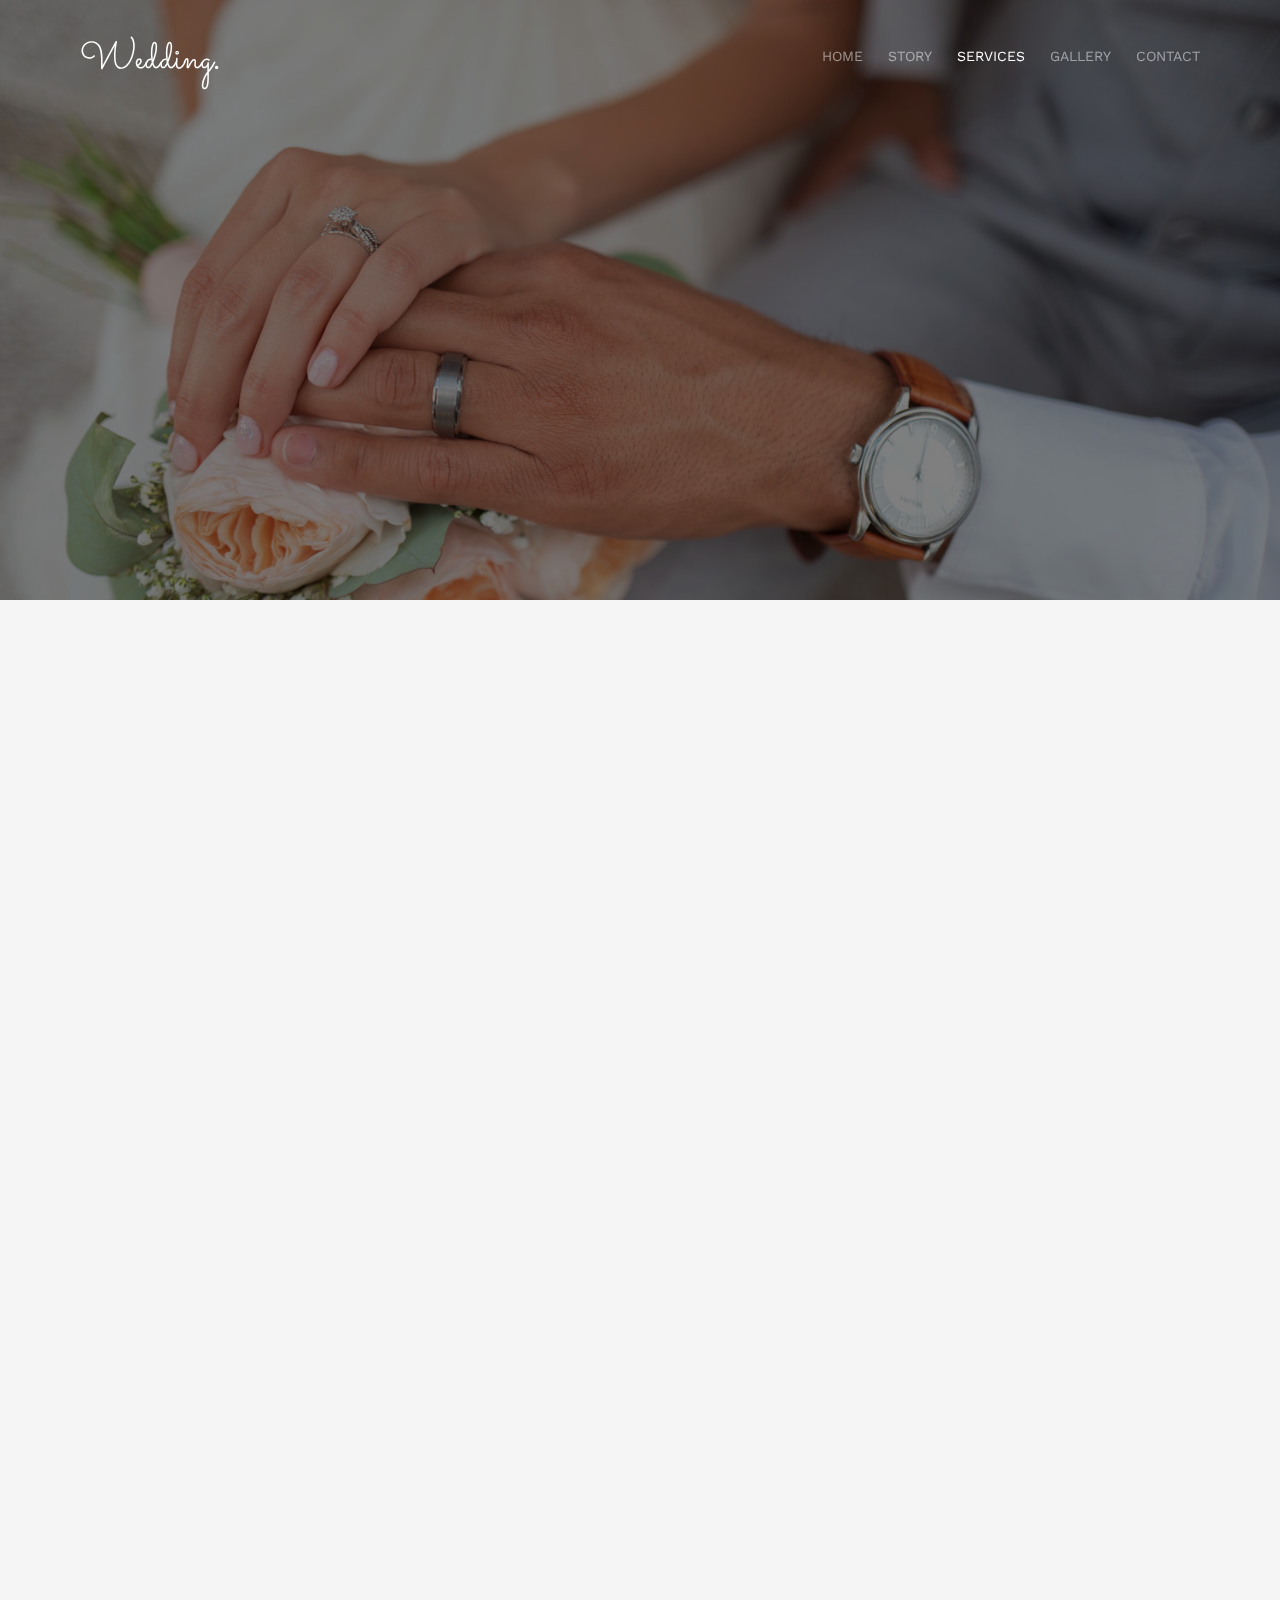
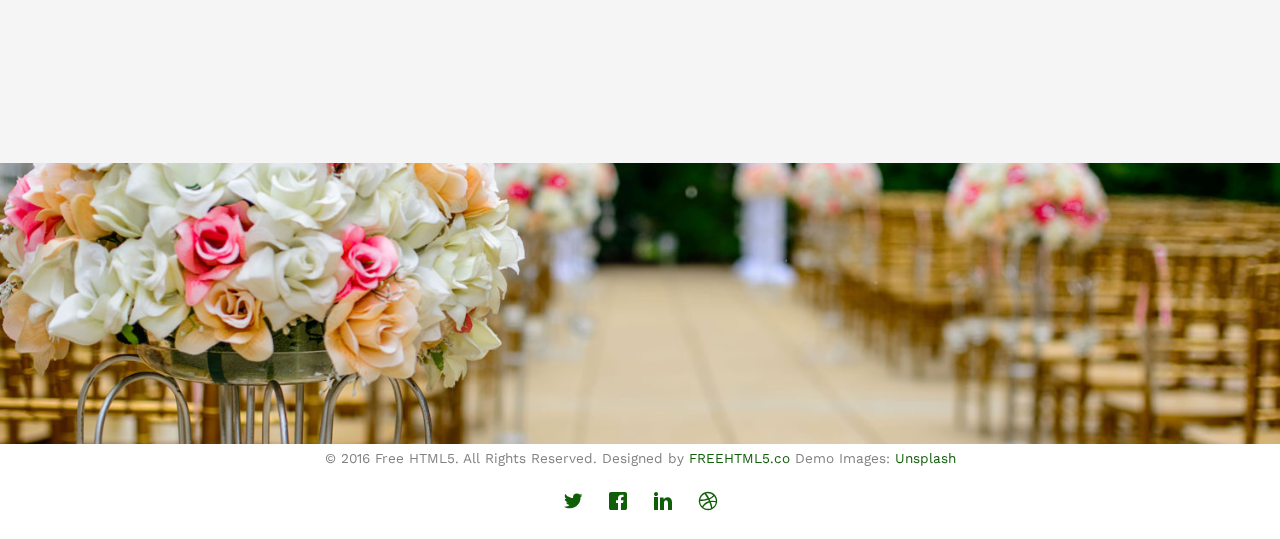
<file: services.html>
<!DOCTYPE html>
<!--[if lt IE 7]>      <html class="no-js lt-ie9 lt-ie8 lt-ie7"> <![endif]-->
<!--[if IE 7]>         <html class="no-js lt-ie9 lt-ie8"> <![endif]-->
<!--[if IE 8]>         <html class="no-js lt-ie9"> <![endif]-->
<!--[if gt IE 8]><!--> <html class="no-js"> <!--<![endif]-->
<head>
<meta charset="utf-8">
<meta http-equiv="X-UA-Compatible" content="IE=edge">
<title>Matrimonio Agne &amp Marco! &mdash; 25 Gennaio 2025; </title>
<meta name="viewport" content="width=device-width, initial-scale=1">
<meta name="description" content="Agne & Marco 25 Gennaio 2025" />
<meta name="keywords" content="" />
<meta name="author" content="Marco Fedrizzi e Agnese Montanaro" />

  <!--
	//////////////////////////////////////////////////////

	FREE HTML5 TEMPLATE
	DESIGNED & DEVELOPED by FREEHTML5.CO

	Website: 		http://freehtml5.co/
	Email: 			info@freehtml5.co
	Twitter: 		http://twitter.com/fh5co
	Facebook: 		https://www.facebook.com/fh5co

	//////////////////////////////////////////////////////
	 -->

  	<!-- Facebook and Twitter integration -->
	<meta property="og:title" content=""/>
	<meta property="og:image" content=""/>
	<meta property="og:url" content=""/>
	<meta property="og:site_name" content=""/>
	<meta property="og:description" content=""/>
	<meta name="twitter:title" content="" />
	<meta name="twitter:image" content="" />
	<meta name="twitter:url" content="" />
	<meta name="twitter:card" content="" />

	<link href='https://fonts.googleapis.com/css?family=Work+Sans:400,300,600,400italic,700' rel='stylesheet' type='text/css'>
	<link href="https://fonts.googleapis.com/css?family=Sacramento" rel="stylesheet">

	<!-- Animate.css -->
	<link rel="stylesheet" href="css/animate.css">
	<!-- Icomoon Icon Fonts-->
	<link rel="stylesheet" href="css/icomoon.css">
	<!-- Bootstrap  -->
	<link rel="stylesheet" href="css/bootstrap.css">

	<!-- Magnific Popup -->
	<link rel="stylesheet" href="css/magnific-popup.css">

	<!-- Owl Carousel  -->
	<link rel="stylesheet" href="css/owl.carousel.min.css">
	<link rel="stylesheet" href="css/owl.theme.default.min.css">

	<!-- Theme style  -->
	<link rel="stylesheet" href="css/style.css">

	<!-- Modernizr JS -->
	<script src="js/modernizr-2.6.2.min.js"></script>
	<!-- FOR IE9 below -->
	<!--[if lt IE 9]>
	<script src="js/respond.min.js"></script>
	<![endif]-->

	</head>
	<body>

	<div class="fh5co-loader"></div>

	<div id="page">
	<nav class="fh5co-nav" role="navigation">
		<div class="container">
			<div class="row">
				<div class="col-xs-2">
					<div id="fh5co-logo"><a href="index.html">Wedding<strong>.</strong></a></div>
				</div>
				<div class="col-xs-10 text-right menu-1">
					<ul>
						<li><a href="index.html">Home</a></li>
						<li><a href="about.html">Story</a></li>
						<li class="has-dropdown active">
							<a href="services.html">Services</a>
							<ul class="dropdown">
								<li><a href="#">Web Design</a></li>
								<li><a href="#">eCommerce</a></li>
								<li><a href="#">Branding</a></li>
								<li><a href="#">API</a></li>
							</ul>
						</li>
						<li class="has-dropdown">
							<a href="gallery.html">Gallery</a>
							<ul class="dropdown">
								<li><a href="#">HTML5</a></li>
								<li><a href="#">CSS3</a></li>
								<li><a href="#">Sass</a></li>
								<li><a href="#">jQuery</a></li>
							</ul>
						</li>
						<li><a href="contact.html">Contact</a></li>
					</ul>
				</div>
			</div>

		</div>
	</nav>

	<header id="fh5co-header" class="fh5co-cover fh5co-cover-sm" role="banner" style="background-image:url(images/img_bg_1.jpg);">
		<div class="overlay"></div>
		<div class="fh5co-container">
			<div class="row">
				<div class="col-md-8 col-md-offset-2 text-center">
					<div class="display-t">
						<div class="display-tc animate-box" data-animate-effect="fadeIn">
							<h1>Services</h1>
							<h2>Free html5 templates Made by <a href="http://freehtml5.co" target="_blank">FreeHTML5.co</a></h2>
						</div>
					</div>
				</div>
			</div>
		</div>
	</header>

	<div id="fh5co-couple" class="fh5co-section-gray">
		<div class="container">
			<div class="row">
				<div class="col-md-8 col-md-offset-2 text-center fh5co-heading animate-box">
					<h2>Hello!</h2>
					<h3>November 28th, 2016 New York, USA</h3>
					<p>We invited you to celebrate our wedding</p>
				</div>
			</div>
			<div class="couple-wrap animate-box">
				<div class="couple-half">
					<div class="groom">
						<img src="images/groom.jpg" alt="groom" class="img-responsive">
					</div>
					<div class="desc-groom">
						<h3>Joefrey Mahusay</h3>
						<p>Far far away, behind the word mountains, far from the countries Vokalia and Consonantia, there live the blind texts. Separated they live in Bookmarksgrove</p>
					</div>
				</div>
				<p class="heart text-center"><i class="icon-heart2"></i></p>
				<div class="couple-half">
					<div class="bride">
						<img src="images/bride.jpg" alt="groom" class="img-responsive">
					</div>
					<div class="desc-bride">
						<h3>Sheila Mahusay</h3>
						<p>Far far away, behind the word mountains, far from the countries Vokalia and Consonantia, there live the blind texts. Separated they live in Bookmarksgrove</p>
					</div>
				</div>
			</div>
		</div>
	</div>

	<div id="fh5co-services" class="fh5co-section-gray">
		<div class="container">

			<div class="row animate-box">
				<div class="col-md-8 col-md-offset-2 text-center fh5co-heading">
					<h2>We Offer Services</h2>
					<p>Dignissimos asperiores vitae velit veniam totam fuga molestias accusamus alias autem provident. Odit ab aliquam dolor eius.</p>
				</div>
			</div>

			<div class="row">
				<div class="col-md-6">
					<div class="feature-left animate-box" data-animate-effect="fadeInLeft">
						<span class="icon">
							<i class="icon-calendar"></i>
						</span>
						<div class="feature-copy">
							<h3>We Organized Events</h3>
							<p>Facilis ipsum reprehenderit nemo molestias. Aut cum mollitia reprehenderit. Eos cumque dicta adipisci architecto culpa amet.</p>
						</div>
					</div>

					<div class="feature-left animate-box" data-animate-effect="fadeInLeft">
						<span class="icon">
							<i class="icon-image"></i>
						</span>
						<div class="feature-copy">
							<h3>Photoshoot</h3>
							<p>Facilis ipsum reprehenderit nemo molestias. Aut cum mollitia reprehenderit. Eos cumque dicta adipisci architecto culpa amet.</p>
						</div>
					</div>

					<div class="feature-left animate-box" data-animate-effect="fadeInLeft">
						<span class="icon">
							<i class="icon-video"></i>
						</span>
						<div class="feature-copy">
							<h3>Video Editing</h3>
							<p>Facilis ipsum reprehenderit nemo molestias. Aut cum mollitia reprehenderit. Eos cumque dicta adipisci architecto culpa amet.</p>
						</div>
					</div>

				</div>

				<div class="col-md-6 animate-box">
					<div class="fh5co-video fh5co-bg" style="background-image: url(images/img_bg_3.jpg); ">
						<a  href="https://vimeo.com/channels/staffpicks/93951774" class="popup-vimeo"><i class="icon-video2"></i></a>
						<div class="overlay"></div>
					</div>
				</div>
			</div>


		</div>
	</div>

	<div id="fh5co-started" class="fh5co-bg" style="background-image:url(images/img_bg_4.jpg);">
		<div class="overlay"></div>
		<div class="container">
			<div class="row animate-box">
				<div class="col-md-8 col-md-offset-2 text-center fh5co-heading">
					<h2>Are You Attending?</h2>
					<p>Please Fill-up the form to notify you that you're attending. Thanks.</p>
				</div>
			</div>
			<div class="row animate-box">
				<div class="col-md-10 col-md-offset-1">
					<form class="form-inline">
						<div class="col-md-4 col-sm-4">
							<div class="form-group">
								<label for="name" class="sr-only">Name</label>
								<input type="name" class="form-control" id="name" placeholder="Name">
							</div>
						</div>
						<div class="col-md-4 col-sm-4">
							<div class="form-group">
								<label for="email" class="sr-only">Email</label>
								<input type="email" class="form-control" id="email" placeholder="Email">
							</div>
						</div>
						<div class="col-md-4 col-sm-4">
							<button type="submit" class="btn btn-default btn-block">I am Attending</button>
						</div>
					</form>
				</div>
			</div>
		</div>
	</div>

	<footer id="fh5co-footer" role="contentinfo">
		<div class="container">

			<div class="row copyright">
				<div class="col-md-12 text-center">
					<p>
						<small class="block">&copy; 2016 Free HTML5. All Rights Reserved.</small>
						<small class="block">Designed by <a href="http://freehtml5.co/" target="_blank">FREEHTML5.co</a> Demo Images: <a href="http://unsplash.co/" target="_blank">Unsplash</a></small>
					</p>
					<p>
						<ul class="fh5co-social-icons">
							<li><a href="#"><i class="icon-twitter"></i></a></li>
							<li><a href="#"><i class="icon-facebook"></i></a></li>
							<li><a href="#"><i class="icon-linkedin"></i></a></li>
							<li><a href="#"><i class="icon-dribbble"></i></a></li>
						</ul>
					</p>
				</div>
			</div>

		</div>
	</footer>
	</div>

	<div class="gototop js-top">
		<a href="#" class="js-gotop"><i class="icon-arrow-up"></i></a>
	</div>

	<!-- jQuery -->
	<script src="js/jquery.min.js"></script>
	<!-- jQuery Easing -->
	<script src="js/jquery.easing.1.3.js"></script>
	<!-- Bootstrap -->
	<script src="js/bootstrap.min.js"></script>
	<!-- Waypoints -->
	<script src="js/jquery.waypoints.min.js"></script>
	<!-- Carousel -->
	<script src="js/owl.carousel.min.js"></script>
	<!-- countTo -->
	<script src="js/jquery.countTo.js"></script>

	<!-- Stellar -->
	<script src="js/jquery.stellar.min.js"></script>
	<!-- Magnific Popup -->
	<script src="js/jquery.magnific-popup.min.js"></script>
	<script src="js/magnific-popup-options.js"></script>

	<!-- Main -->
	<script src="js/main.js"></script>

	</body>
</html>
</file>
<file: css/icomoon.css>
@font-face {
  font-family: 'icomoon';
  src:  url('../fonts/icomoon/icomoon.eot?6iuir');
  src:  url('../fonts/icomoon/icomoon.eot?6iuir#iefix') format('embedded-opentype'),
    url('../fonts/icomoon/icomoon.ttf?6iuir') format('truetype'),
    url('../fonts/icomoon/icomoon.woff?6iuir') format('woff'),
    url('../fonts/icomoon/icomoon.svg?6iuir#icomoon') format('svg');
  font-weight: normal;
  font-style: normal;
}

[class^="icon-"], [class*=" icon-"] {
  /* use !important to prevent issues with browser extensions that change fonts */
  font-family: 'icomoon' !important;
  speak: none;
  font-style: normal;
  font-weight: normal;
  font-variant: normal;
  text-transform: none;
  line-height: 1;

  /* Better Font Rendering =========== */
  -webkit-font-smoothing: antialiased;
  -moz-osx-font-smoothing: grayscale;
}

.icon-eye:before {
  content: "\e000";
}
.icon-paper-clip:before {
  content: "\e001";
}
.icon-mail:before {
  content: "\e002";
}
.icon-toggle:before {
  content: "\e003";
}
.icon-layout:before {
  content: "\e004";
}
.icon-link:before {
  content: "\e005";
}
.icon-bell:before {
  content: "\e006";
}
.icon-lock:before {
  content: "\e007";
}
.icon-unlock:before {
  content: "\e008";
}
.icon-ribbon:before {
  content: "\e009";
}
.icon-image:before {
  content: "\e010";
}
.icon-signal:before {
  content: "\e011";
}
.icon-target:before {
  content: "\e012";
}
.icon-clipboard:before {
  content: "\e013";
}
.icon-clock:before {
  content: "\e014";
}
.icon-watch:before {
  content: "\e015";
}
.icon-air-play:before {
  content: "\e016";
}
.icon-camera:before {
  content: "\e017";
}
.icon-video:before {
  content: "\e018";
}
.icon-disc:before {
  content: "\e019";
}
.icon-printer:before {
  content: "\e020";
}
.icon-monitor:before {
  content: "\e021";
}
.icon-server:before {
  content: "\e022";
}
.icon-cog:before {
  content: "\e023";
}
.icon-heart:before {
  content: "\e024";
}
.icon-paragraph:before {
  content: "\e025";
}
.icon-align-justify:before {
  content: "\e026";
}
.icon-align-left:before {
  content: "\e027";
}
.icon-align-center:before {
  content: "\e028";
}
.icon-align-right:before {
  content: "\e029";
}
.icon-book:before {
  content: "\e030";
}
.icon-layers:before {
  content: "\e031";
}
.icon-stack:before {
  content: "\e032";
}
.icon-stack-2:before {
  content: "\e033";
}
.icon-paper:before {
  content: "\e034";
}
.icon-paper-stack:before {
  content: "\e035";
}
.icon-search:before {
  content: "\e036";
}
.icon-zoom-in:before {
  content: "\e037";
}
.icon-zoom-out:before {
  content: "\e038";
}
.icon-reply:before {
  content: "\e039";
}
.icon-circle-plus:before {
  content: "\e040";
}
.icon-circle-minus:before {
  content: "\e041";
}
.icon-circle-check:before {
  content: "\e042";
}
.icon-circle-cross:before {
  content: "\e043";
}
.icon-square-plus:before {
  content: "\e044";
}
.icon-square-minus:before {
  content: "\e045";
}
.icon-square-check:before {
  content: "\e046";
}
.icon-square-cross:before {
  content: "\e047";
}
.icon-microphone:before {
  content: "\e048";
}
.icon-record:before {
  content: "\e049";
}
.icon-skip-back:before {
  content: "\e050";
}
.icon-rewind:before {
  content: "\e051";
}
.icon-play:before {
  content: "\e052";
}
.icon-pause:before {
  content: "\e053";
}
.icon-stop:before {
  content: "\e054";
}
.icon-fast-forward:before {
  content: "\e055";
}
.icon-skip-forward:before {
  content: "\e056";
}
.icon-shuffle:before {
  content: "\e057";
}
.icon-repeat:before {
  content: "\e058";
}
.icon-folder:before {
  content: "\e059";
}
.icon-umbrella:before {
  content: "\e060";
}
.icon-moon:before {
  content: "\e061";
}
.icon-thermometer:before {
  content: "\e062";
}
.icon-drop:before {
  content: "\e063";
}
.icon-sun:before {
  content: "\e064";
}
.icon-cloud:before {
  content: "\e065";
}
.icon-cloud-upload:before {
  content: "\e066";
}
.icon-cloud-download:before {
  content: "\e067";
}
.icon-upload:before {
  content: "\e068";
}
.icon-download:before {
  content: "\e069";
}
.icon-location:before {
  content: "\e070";
}
.icon-location-2:before {
  content: "\e071";
}
.icon-map:before {
  content: "\e072";
}
.icon-battery:before {
  content: "\e073";
}
.icon-head:before {
  content: "\e074";
}
.icon-briefcase:before {
  content: "\e075";
}
.icon-speech-bubble:before {
  content: "\e076";
}
.icon-anchor:before {
  content: "\e077";
}
.icon-globe:before {
  content: "\e078";
}
.icon-box:before {
  content: "\e079";
}
.icon-reload:before {
  content: "\e080";
}
.icon-share:before {
  content: "\e081";
}
.icon-marquee:before {
  content: "\e082";
}
.icon-marquee-plus:before {
  content: "\e083";
}
.icon-marquee-minus:before {
  content: "\e084";
}
.icon-tag:before {
  content: "\e085";
}
.icon-power:before {
  content: "\e086";
}
.icon-command:before {
  content: "\e087";
}
.icon-alt:before {
  content: "\e088";
}
.icon-esc:before {
  content: "\e089";
}
.icon-bar-graph:before {
  content: "\e090";
}
.icon-bar-graph-2:before {
  content: "\e091";
}
.icon-pie-graph:before {
  content: "\e092";
}
.icon-star:before {
  content: "\e093";
}
.icon-arrow-left:before {
  content: "\e094";
}
.icon-arrow-right:before {
  content: "\e095";
}
.icon-arrow-up:before {
  content: "\e096";
}
.icon-arrow-down:before {
  content: "\e097";
}
.icon-volume:before {
  content: "\e098";
}
.icon-mute:before {
  content: "\e099";
}
.icon-content-right:before {
  content: "\e100";
}
.icon-content-left:before {
  content: "\e101";
}
.icon-grid:before {
  content: "\e102";
}
.icon-grid-2:before {
  content: "\e103";
}
.icon-columns:before {
  content: "\e104";
}
.icon-loader:before {
  content: "\e105";
}
.icon-bag:before {
  content: "\e106";
}
.icon-ban:before {
  content: "\e107";
}
.icon-flag:before {
  content: "\e108";
}
.icon-trash:before {
  content: "\e109";
}
.icon-expand:before {
  content: "\e110";
}
.icon-contract:before {
  content: "\e111";
}
.icon-maximize:before {
  content: "\e112";
}
.icon-minimize:before {
  content: "\e113";
}
.icon-plus:before {
  content: "\e114";
}
.icon-minus:before {
  content: "\e115";
}
.icon-check:before {
  content: "\e116";
}
.icon-cross:before {
  content: "\e117";
}
.icon-move:before {
  content: "\e118";
}
.icon-delete:before {
  content: "\e119";
}
.icon-menu:before {
  content: "\e120";
}
.icon-archive:before {
  content: "\e121";
}
.icon-inbox:before {
  content: "\e122";
}
.icon-outbox:before {
  content: "\e123";
}
.icon-file:before {
  content: "\e124";
}
.icon-file-add:before {
  content: "\e125";
}
.icon-file-subtract:before {
  content: "\e126";
}
.icon-help:before {
  content: "\e127";
}
.icon-open:before {
  content: "\e128";
}
.icon-ellipsis:before {
  content: "\e129";
}
.icon-add-to-list:before {
  content: "\e900";
}
.icon-classic-computer:before {
  content: "\e901";
}
.icon-controller-fast-backward:before {
  content: "\e902";
}
.icon-creative-commons-attribution:before {
  content: "\e903";
}
.icon-creative-commons-noderivs:before {
  content: "\e904";
}
.icon-creative-commons-noncommercial-eu:before {
  content: "\e905";
}
.icon-creative-commons-noncommercial-us:before {
  content: "\e906";
}
.icon-creative-commons-public-domain:before {
  content: "\e907";
}
.icon-creative-commons-remix:before {
  content: "\e908";
}
.icon-creative-commons-share:before {
  content: "\e909";
}
.icon-creative-commons-sharealike:before {
  content: "\e90a";
}
.icon-creative-commons:before {
  content: "\e90b";
}
.icon-document-landscape:before {
  content: "\e90c";
}
.icon-remove-user:before {
  content: "\e90d";
}
.icon-warning:before {
  content: "\e90e";
}
.icon-arrow-bold-down:before {
  content: "\e90f";
}
.icon-arrow-bold-left:before {
  content: "\e910";
}
.icon-arrow-bold-right:before {
  content: "\e911";
}
.icon-arrow-bold-up:before {
  content: "\e912";
}
.icon-arrow-down2:before {
  content: "\e913";
}
.icon-arrow-left2:before {
  content: "\e914";
}
.icon-arrow-long-down:before {
  content: "\e915";
}
.icon-arrow-long-left:before {
  content: "\e916";
}
.icon-arrow-long-right:before {
  content: "\e917";
}
.icon-arrow-long-up:before {
  content: "\e918";
}
.icon-arrow-right2:before {
  content: "\e919";
}
.icon-arrow-up2:before {
  content: "\e91a";
}
.icon-arrow-with-circle-down:before {
  content: "\e91b";
}
.icon-arrow-with-circle-left:before {
  content: "\e91c";
}
.icon-arrow-with-circle-right:before {
  content: "\e91d";
}
.icon-arrow-with-circle-up:before {
  content: "\e91e";
}
.icon-bookmark:before {
  content: "\e91f";
}
.icon-bookmarks:before {
  content: "\e920";
}
.icon-chevron-down:before {
  content: "\e921";
}
.icon-chevron-left:before {
  content: "\e922";
}
.icon-chevron-right:before {
  content: "\e923";
}
.icon-chevron-small-down:before {
  content: "\e924";
}
.icon-chevron-small-left:before {
  content: "\e925";
}
.icon-chevron-small-right:before {
  content: "\e926";
}
.icon-chevron-small-up:before {
  content: "\e927";
}
.icon-chevron-thin-down:before {
  content: "\e928";
}
.icon-chevron-thin-left:before {
  content: "\e929";
}
.icon-chevron-thin-right:before {
  content: "\e92a";
}
.icon-chevron-thin-up:before {
  content: "\e92b";
}
.icon-chevron-up:before {
  content: "\e92c";
}
.icon-chevron-with-circle-down:before {
  content: "\e92d";
}
.icon-chevron-with-circle-left:before {
  content: "\e92e";
}
.icon-chevron-with-circle-right:before {
  content: "\e92f";
}
.icon-chevron-with-circle-up:before {
  content: "\e930";
}
.icon-cloud2:before {
  content: "\e931";
}
.icon-controller-fast-forward:before {
  content: "\e932";
}
.icon-controller-jump-to-start:before {
  content: "\e933";
}
.icon-controller-next:before {
  content: "\e934";
}
.icon-controller-paus:before {
  content: "\e935";
}
.icon-controller-play:before {
  content: "\e936";
}
.icon-controller-record:before {
  content: "\e937";
}
.icon-controller-stop:before {
  content: "\e938";
}
.icon-controller-volume:before {
  content: "\e939";
}
.icon-dot-single:before {
  content: "\e93a";
}
.icon-dots-three-horizontal:before {
  content: "\e93b";
}
.icon-dots-three-vertical:before {
  content: "\e93c";
}
.icon-dots-two-horizontal:before {
  content: "\e93d";
}
.icon-dots-two-vertical:before {
  content: "\e93e";
}
.icon-download2:before {
  content: "\e93f";
}
.icon-emoji-flirt:before {
  content: "\e940";
}
.icon-flow-branch:before {
  content: "\e941";
}
.icon-flow-cascade:before {
  content: "\e942";
}
.icon-flow-line:before {
  content: "\e943";
}
.icon-flow-parallel:before {
  content: "\e944";
}
.icon-flow-tree:before {
  content: "\e945";
}
.icon-install:before {
  content: "\e946";
}
.icon-layers2:before {
  content: "\e947";
}
.icon-open-book:before {
  content: "\e948";
}
.icon-resize-100:before {
  content: "\e949";
}
.icon-resize-full-screen:before {
  content: "\e94a";
}
.icon-save:before {
  content: "\e94b";
}
.icon-select-arrows:before {
  content: "\e94c";
}
.icon-sound-mute:before {
  content: "\e94d";
}
.icon-sound:before {
  content: "\e94e";
}
.icon-trash2:before {
  content: "\e94f";
}
.icon-triangle-down:before {
  content: "\e950";
}
.icon-triangle-left:before {
  content: "\e951";
}
.icon-triangle-right:before {
  content: "\e952";
}
.icon-triangle-up:before {
  content: "\e953";
}
.icon-uninstall:before {
  content: "\e954";
}
.icon-upload-to-cloud:before {
  content: "\e955";
}
.icon-upload2:before {
  content: "\e956";
}
.icon-add-user:before {
  content: "\e957";
}
.icon-address:before {
  content: "\e958";
}
.icon-adjust:before {
  content: "\e959";
}
.icon-air:before {
  content: "\e95a";
}
.icon-aircraft-landing:before {
  content: "\e95b";
}
.icon-aircraft-take-off:before {
  content: "\e95c";
}
.icon-aircraft:before {
  content: "\e95d";
}
.icon-align-bottom:before {
  content: "\e95e";
}
.icon-align-horizontal-middle:before {
  content: "\e95f";
}
.icon-align-left2:before {
  content: "\e960";
}
.icon-align-right2:before {
  content: "\e961";
}
.icon-align-top:before {
  content: "\e962";
}
.icon-align-vertical-middle:before {
  content: "\e963";
}
.icon-archive2:before {
  content: "\e964";
}
.icon-area-graph:before {
  content: "\e965";
}
.icon-attachment:before {
  content: "\e966";
}
.icon-awareness-ribbon:before {
  content: "\e967";
}
.icon-back-in-time:before {
  content: "\e968";
}
.icon-back:before {
  content: "\e969";
}
.icon-bar-graph2:before {
  content: "\e96a";
}
.icon-battery2:before {
  content: "\e96b";
}
.icon-beamed-note:before {
  content: "\e96c";
}
.icon-bell2:before {
  content: "\e96d";
}
.icon-blackboard:before {
  content: "\e96e";
}
.icon-block:before {
  content: "\e96f";
}
.icon-book2:before {
  content: "\e970";
}
.icon-bowl:before {
  content: "\e971";
}
.icon-box2:before {
  content: "\e972";
}
.icon-briefcase2:before {
  content: "\e973";
}
.icon-browser:before {
  content: "\e974";
}
.icon-brush:before {
  content: "\e975";
}
.icon-bucket:before {
  content: "\e976";
}
.icon-cake:before {
  content: "\e977";
}
.icon-calculator:before {
  content: "\e978";
}
.icon-calendar:before {
  content: "\e979";
}
.icon-camera2:before {
  content: "\e97a";
}
.icon-ccw:before {
  content: "\e97b";
}
.icon-chat:before {
  content: "\e97c";
}
.icon-check2:before {
  content: "\e97d";
}
.icon-circle-with-cross:before {
  content: "\e97e";
}
.icon-circle-with-minus:before {
  content: "\e97f";
}
.icon-circle-with-plus:before {
  content: "\e980";
}
.icon-circle:before {
  content: "\e981";
}
.icon-circular-graph:before {
  content: "\e982";
}
.icon-clapperboard:before {
  content: "\e983";
}
.icon-clipboard2:before {
  content: "\e984";
}
.icon-clock2:before {
  content: "\e985";
}
.icon-code:before {
  content: "\e986";
}
.icon-cog2:before {
  content: "\e987";
}
.icon-colours:before {
  content: "\e988";
}
.icon-compass:before {
  content: "\e989";
}
.icon-copy:before {
  content: "\e98a";
}
.icon-credit-card:before {
  content: "\e98b";
}
.icon-credit:before {
  content: "\e98c";
}
.icon-cross2:before {
  content: "\e98d";
}
.icon-cup:before {
  content: "\e98e";
}
.icon-cw:before {
  content: "\e98f";
}
.icon-cycle:before {
  content: "\e990";
}
.icon-database:before {
  content: "\e991";
}
.icon-dial-pad:before {
  content: "\e992";
}
.icon-direction:before {
  content: "\e993";
}
.icon-document:before {
  content: "\e994";
}
.icon-documents:before {
  content: "\e995";
}
.icon-drink:before {
  content: "\e996";
}
.icon-drive:before {
  content: "\e997";
}
.icon-drop2:before {
  content: "\e998";
}
.icon-edit:before {
  content: "\e999";
}
.icon-email:before {
  content: "\e99a";
}
.icon-emoji-happy:before {
  content: "\e99b";
}
.icon-emoji-neutral:before {
  content: "\e99c";
}
.icon-emoji-sad:before {
  content: "\e99d";
}
.icon-erase:before {
  content: "\e99e";
}
.icon-eraser:before {
  content: "\e99f";
}
.icon-export:before {
  content: "\e9a0";
}
.icon-eye2:before {
  content: "\e9a1";
}
.icon-feather:before {
  content: "\e9a2";
}
.icon-flag2:before {
  content: "\e9a3";
}
.icon-flash:before {
  content: "\e9a4";
}
.icon-flashlight:before {
  content: "\e9a5";
}
.icon-flat-brush:before {
  content: "\e9a6";
}
.icon-folder-images:before {
  content: "\e9a7";
}
.icon-folder-music:before {
  content: "\e9a8";
}
.icon-folder-video:before {
  content: "\e9a9";
}
.icon-folder2:before {
  content: "\e9aa";
}
.icon-forward:before {
  content: "\e9ab";
}
.icon-funnel:before {
  content: "\e9ac";
}
.icon-game-controller:before {
  content: "\e9ad";
}
.icon-gauge:before {
  content: "\e9ae";
}
.icon-globe2:before {
  content: "\e9af";
}
.icon-graduation-cap:before {
  content: "\e9b0";
}
.icon-grid2:before {
  content: "\e9b1";
}
.icon-hair-cross:before {
  content: "\e9b2";
}
.icon-hand:before {
  content: "\e9b3";
}
.icon-heart-outlined:before {
  content: "\e9b4";
}
.icon-heart2:before {
  content: "\e9b5";
}
.icon-help-with-circle:before {
  content: "\e9b6";
}
.icon-help2:before {
  content: "\e9b7";
}
.icon-home:before {
  content: "\e9b8";
}
.icon-hour-glass:before {
  content: "\e9b9";
}
.icon-image-inverted:before {
  content: "\e9ba";
}
.icon-image2:before {
  content: "\e9bb";
}
.icon-images:before {
  content: "\e9bc";
}
.icon-inbox2:before {
  content: "\e9bd";
}
.icon-infinity:before {
  content: "\e9be";
}
.icon-info-with-circle:before {
  content: "\e9bf";
}
.icon-info:before {
  content: "\e9c0";
}
.icon-key:before {
  content: "\e9c1";
}
.icon-keyboard:before {
  content: "\e9c2";
}
.icon-lab-flask:before {
  content: "\e9c3";
}
.icon-landline:before {
  content: "\e9c4";
}
.icon-language:before {
  content: "\e9c5";
}
.icon-laptop:before {
  content: "\e9c6";
}
.icon-leaf:before {
  content: "\e9c7";
}
.icon-level-down:before {
  content: "\e9c8";
}
.icon-level-up:before {
  content: "\e9c9";
}
.icon-lifebuoy:before {
  content: "\e9ca";
}
.icon-light-bulb:before {
  content: "\e9cb";
}
.icon-light-down:before {
  content: "\e9cc";
}
.icon-light-up:before {
  content: "\e9cd";
}
.icon-line-graph:before {
  content: "\e9ce";
}
.icon-link2:before {
  content: "\e9cf";
}
.icon-list:before {
  content: "\e9d0";
}
.icon-location-pin:before {
  content: "\e9d1";
}
.icon-location2:before {
  content: "\e9d2";
}
.icon-lock-open:before {
  content: "\e9d3";
}
.icon-lock2:before {
  content: "\e9d4";
}
.icon-log-out:before {
  content: "\e9d5";
}
.icon-login:before {
  content: "\e9d6";
}
.icon-loop:before {
  content: "\e9d7";
}
.icon-magnet:before {
  content: "\e9d8";
}
.icon-magnifying-glass:before {
  content: "\e9d9";
}
.icon-mail2:before {
  content: "\e9da";
}
.icon-man:before {
  content: "\e9db";
}
.icon-map2:before {
  content: "\e9dc";
}
.icon-mask:before {
  content: "\e9dd";
}
.icon-medal:before {
  content: "\e9de";
}
.icon-megaphone:before {
  content: "\e9df";
}
.icon-menu2:before {
  content: "\e9e0";
}
.icon-message:before {
  content: "\e9e1";
}
.icon-mic:before {
  content: "\e9e2";
}
.icon-minus2:before {
  content: "\e9e3";
}
.icon-mobile:before {
  content: "\e9e4";
}
.icon-modern-mic:before {
  content: "\e9e5";
}
.icon-moon2:before {
  content: "\e9e6";
}
.icon-mouse:before {
  content: "\e9e7";
}
.icon-music:before {
  content: "\e9e8";
}
.icon-network:before {
  content: "\e9e9";
}
.icon-new-message:before {
  content: "\e9ea";
}
.icon-new:before {
  content: "\e9eb";
}
.icon-news:before {
  content: "\e9ec";
}
.icon-note:before {
  content: "\e9ed";
}
.icon-notification:before {
  content: "\e9ee";
}
.icon-old-mobile:before {
  content: "\e9ef";
}
.icon-old-phone:before {
  content: "\e9f0";
}
.icon-palette:before {
  content: "\e9f1";
}
.icon-paper-plane:before {
  content: "\e9f2";
}
.icon-pencil:before {
  content: "\e9f3";
}
.icon-phone:before {
  content: "\e9f4";
}
.icon-pie-chart:before {
  content: "\e9f5";
}
.icon-pin:before {
  content: "\e9f6";
}
.icon-plus2:before {
  content: "\e9f7";
}
.icon-popup:before {
  content: "\e9f8";
}
.icon-power-plug:before {
  content: "\e9f9";
}
.icon-price-ribbon:before {
  content: "\e9fa";
}
.icon-price-tag:before {
  content: "\e9fb";
}
.icon-print:before {
  content: "\e9fc";
}
.icon-progress-empty:before {
  content: "\e9fd";
}
.icon-progress-full:before {
  content: "\e9fe";
}
.icon-progress-one:before {
  content: "\e9ff";
}
.icon-progress-two:before {
  content: "\ea00";
}
.icon-publish:before {
  content: "\ea01";
}
.icon-quote:before {
  content: "\ea02";
}
.icon-radio:before {
  content: "\ea03";
}
.icon-reply-all:before {
  content: "\ea04";
}
.icon-reply2:before {
  content: "\ea05";
}
.icon-retweet:before {
  content: "\ea06";
}
.icon-rocket:before {
  content: "\ea07";
}
.icon-round-brush:before {
  content: "\ea08";
}
.icon-rss:before {
  content: "\ea09";
}
.icon-ruler:before {
  content: "\ea0a";
}
.icon-scissors:before {
  content: "\ea0b";
}
.icon-share-alternitive:before {
  content: "\ea0c";
}
.icon-share2:before {
  content: "\ea0d";
}
.icon-shareable:before {
  content: "\ea0e";
}
.icon-shield:before {
  content: "\ea0f";
}
.icon-shop:before {
  content: "\ea10";
}
.icon-shopping-bag:before {
  content: "\ea11";
}
.icon-shopping-basket:before {
  content: "\ea12";
}
.icon-shopping-cart:before {
  content: "\ea13";
}
.icon-shuffle2:before {
  content: "\ea14";
}
.icon-signal2:before {
  content: "\ea15";
}
.icon-sound-mix:before {
  content: "\ea16";
}
.icon-sports-club:before {
  content: "\ea17";
}
.icon-spreadsheet:before {
  content: "\ea18";
}
.icon-squared-cross:before {
  content: "\ea19";
}
.icon-squared-minus:before {
  content: "\ea1a";
}
.icon-squared-plus:before {
  content: "\ea1b";
}
.icon-star-outlined:before {
  content: "\ea1c";
}
.icon-star2:before {
  content: "\ea1d";
}
.icon-stopwatch:before {
  content: "\ea1e";
}
.icon-suitcase:before {
  content: "\ea1f";
}
.icon-swap:before {
  content: "\ea20";
}
.icon-sweden:before {
  content: "\ea21";
}
.icon-switch:before {
  content: "\ea22";
}
.icon-tablet:before {
  content: "\ea23";
}
.icon-tag2:before {
  content: "\ea24";
}
.icon-text-document-inverted:before {
  content: "\ea25";
}
.icon-text-document:before {
  content: "\ea26";
}
.icon-text:before {
  content: "\ea27";
}
.icon-thermometer2:before {
  content: "\ea28";
}
.icon-thumbs-down:before {
  content: "\ea29";
}
.icon-thumbs-up:before {
  content: "\ea2a";
}
.icon-thunder-cloud:before {
  content: "\ea2b";
}
.icon-ticket:before {
  content: "\ea2c";
}
.icon-time-slot:before {
  content: "\ea2d";
}
.icon-tools:before {
  content: "\ea2e";
}
.icon-traffic-cone:before {
  content: "\ea2f";
}
.icon-tree:before {
  content: "\ea30";
}
.icon-trophy:before {
  content: "\ea31";
}
.icon-tv:before {
  content: "\ea32";
}
.icon-typing:before {
  content: "\ea33";
}
.icon-unread:before {
  content: "\ea34";
}
.icon-untag:before {
  content: "\ea35";
}
.icon-user:before {
  content: "\ea36";
}
.icon-users:before {
  content: "\ea37";
}
.icon-v-card:before {
  content: "\ea38";
}
.icon-video2:before {
  content: "\ea39";
}
.icon-vinyl:before {
  content: "\ea3a";
}
.icon-voicemail:before {
  content: "\ea3b";
}
.icon-wallet:before {
  content: "\ea3c";
}
.icon-water:before {
  content: "\ea3d";
}
.icon-px-with-circle:before {
  content: "\ea3e";
}
.icon-px:before {
  content: "\ea3f";
}
.icon-basecamp:before {
  content: "\ea40";
}
.icon-behance:before {
  content: "\ea41";
}
.icon-creative-cloud:before {
  content: "\ea42";
}
.icon-dropbox:before {
  content: "\ea43";
}
.icon-evernote:before {
  content: "\ea44";
}
.icon-flattr:before {
  content: "\ea45";
}
.icon-foursquare:before {
  content: "\ea46";
}
.icon-google-drive:before {
  content: "\ea47";
}
.icon-google-hangouts:before {
  content: "\ea48";
}
.icon-grooveshark:before {
  content: "\ea49";
}
.icon-icloud:before {
  content: "\ea4a";
}
.icon-mixi:before {
  content: "\ea4b";
}
.icon-onedrive:before {
  content: "\ea4c";
}
.icon-paypal:before {
  content: "\ea4d";
}
.icon-picasa:before {
  content: "\ea4e";
}
.icon-qq:before {
  content: "\ea4f";
}
.icon-rdio-with-circle:before {
  content: "\ea50";
}
.icon-renren:before {
  content: "\ea51";
}
.icon-scribd:before {
  content: "\ea52";
}
.icon-sina-weibo:before {
  content: "\ea53";
}
.icon-skype-with-circle:before {
  content: "\ea54";
}
.icon-skype:before {
  content: "\ea55";
}
.icon-slideshare:before {
  content: "\ea56";
}
.icon-smashing:before {
  content: "\ea57";
}
.icon-soundcloud:before {
  content: "\ea58";
}
.icon-spotify-with-circle:before {
  content: "\ea59";
}
.icon-spotify:before {
  content: "\ea5a";
}
.icon-swarm:before {
  content: "\ea5b";
}
.icon-vine-with-circle:before {
  content: "\ea5c";
}
.icon-vine:before {
  content: "\ea5d";
}
.icon-vk-alternitive:before {
  content: "\ea5e";
}
.icon-vk-with-circle:before {
  content: "\ea5f";
}
.icon-vk:before {
  content: "\ea60";
}
.icon-xing-with-circle:before {
  content: "\ea61";
}
.icon-xing:before {
  content: "\ea62";
}
.icon-yelp:before {
  content: "\ea63";
}
.icon-dribbble-with-circle:before {
  content: "\ea64";
}
.icon-dribbble:before {
  content: "\ea65";
}
.icon-facebook-with-circle:before {
  content: "\ea66";
}
.icon-facebook:before {
  content: "\ea67";
}
.icon-flickr-with-circle:before {
  content: "\ea68";
}
.icon-flickr:before {
  content: "\ea69";
}
.icon-github-with-circle:before {
  content: "\ea6a";
}
.icon-github:before {
  content: "\ea6b";
}
.icon-google-with-circle:before {
  content: "\ea6c";
}
.icon-google:before {
  content: "\ea6d";
}
.icon-instagram-with-circle:before {
  content: "\ea6e";
}
.icon-instagram:before {
  content: "\ea6f";
}
.icon-lastfm-with-circle:before {
  content: "\ea70";
}
.icon-lastfm:before {
  content: "\ea71";
}
.icon-linkedin-with-circle:before {
  content: "\ea72";
}
.icon-linkedin:before {
  content: "\ea73";
}
.icon-pinterest-with-circle:before {
  content: "\ea74";
}
.icon-pinterest:before {
  content: "\ea75";
}
.icon-rdio:before {
  content: "\ea76";
}
.icon-stumbleupon-with-circle:before {
  content: "\ea77";
}
.icon-stumbleupon:before {
  content: "\ea78";
}
.icon-tumblr-with-circle:before {
  content: "\ea79";
}
.icon-tumblr:before {
  content: "\ea7a";
}
.icon-twitter-with-circle:before {
  content: "\ea7b";
}
.icon-twitter:before {
  content: "\ea7c";
}
.icon-vimeo-with-circle:before {
  content: "\ea7d";
}
.icon-vimeo:before {
  content: "\ea7e";
}
.icon-youtube-with-circle:before {
  content: "\ea7f";
}
.icon-youtube:before {
  content: "\ea80";
}
</file>
<file: css/style.css>
@font-face {
  font-family: 'icomoon';
  src: url("../fonts/icomoon/icomoon.eot?srf3rx");
  src: url("../fonts/icomoon/icomoon.eot?srf3rx#iefix") format("embedded-opentype"), url("../fonts/icomoon/icomoon.ttf?srf3rx") format("truetype"), url("../fonts/icomoon/icomoon.woff?srf3rx") format("woff"), url("../fonts/icomoon/icomoon.svg?srf3rx#icomoon") format("svg");
  font-weight: normal;
  font-style: normal;
}
/* =======================================================
*
* 	Template Style
*
* ======================================================= */

/* html {
  scroll-behavior: smooth;
} */
@media (prefers-reduced-motion: no-preference) {
  :root {
    scroll-behavior: smooth;
  }
}


body {
  font-family: "Work Sans", Arial, sans-serif;
  font-weight: 400;
  font-size: 16px;
  line-height: 1.7;
  color: #828282;
  background: #fff;
}
.link_semplice{
  color: white;
}
.link_semplice:hover{
  font-weight: bold;
}
.link_semplice2{
  color: #000;
}
.link_semplice2:hover{
  font-weight: bold;
}
.link_semplice3{
  color: #828282;
}
.link_semplice3:hover{
  font-weight: bold;
}

#page {
  position: relative;
  overflow-x: hidden;
  width: 100%;
  height: 100%;
  -webkit-transition: 0.5s;
  -o-transition: 0.5s;
  transition: 0.5s;
}
.offcanvas #page {
  overflow: hidden;
  position: absolute;
}
.offcanvas #page:after {
  -webkit-transition: 2s;
  -o-transition: 2s;
  transition: 2s;
  position: absolute;
  top: 0;
  right: 0;
  bottom: 0;
  left: 0;
  z-index: 101;
  background: rgba(0, 0, 0, 0.7);
  content: "";
}

a {
  color:#115e09;
  -webkit-transition: 0.5s;
  -o-transition: 0.5s;
  transition: 0.5s;
}
a:hover, a:active, a:focus {
  color:#115e09;
  outline: none;
  text-decoration: none;
}

p {
  margin-bottom: 20px;
}

h1, h2, h3, h4, h5, h6, figure {
  color: #000;
  font-family: "Work Sans", Arial, sans-serif;
  font-weight: 400;
  margin: 0 0 20px 0;
}

::-webkit-selection {
  color: #fff;
  background:#115e09;
}

::-moz-selection {
  color: #fff;
  background:#115e09;
}

::selection {
  color: #fff;
  background:#115e09;
}

.fh5co-nav {
  position: fixed;
  top: 0;
  margin: 0;
  padding: 0;
  width: 100%;
  padding: 40px 0;
  z-index: 1001;
}
@media screen and (max-width: 768px) {
  .fh5co-nav {
    padding: 20px 0;
  }
}

.fh5co-nav.scrolled {
  background-color: rgba(17, 94, 9, 0.9);/*#333;  New background color */
  padding: 10px 0; /* New padding */
  animation: fadeInDown 0.5s ease;
  /* animation: fadeOutUp 0.5s ease; */
}
@media screen and (max-width: 768px) {
  .fh5co-nav.scrolled {
    padding: 20px 0;
  }
}


.fh5co-nav #fh5co-logo {
  font-size: 40px;
  margin: 0;
  padding: 0;
  line-height: 40px;
  font-family: "Sacramento", Arial, serif;
}
.fh5co-nav a {
  padding: 5px 10px;
  color: #fff;
}
@media screen and (max-width: 768px) {
  .fh5co-nav .menu-1, .fh5co-nav .menu-2 {
    display: none;
  }
}
.fh5co-nav ul {
  padding: 0;
  margin: 2px 0 0 0;
}
.fh5co-nav ul li {
  padding: 0;
  margin: 0;
  list-style: none;
  display: inline;
}
.fh5co-nav ul li a {
  font-size: 14px;
  padding: 30px 10px;
  text-transform: uppercase;
  color: rgba(255, 255, 255, 0.5);
  -webkit-transition: 0.5s;
  -o-transition: 0.5s;
  transition: 0.5s;
}
.fh5co-nav ul li a:hover, .fh5co-nav ul li a:focus, .fh5co-nav ul li a:active {
  color: white;
}
.fh5co-nav ul li.has-dropdown {
  position: relative;
}
.fh5co-nav ul li.has-dropdown .dropdown {
  width: 130px;
  -webkit-box-shadow: 0px 14px 33px -9px rgba(0, 0, 0, 0.75);
  -moz-box-shadow: 0px 14px 33px -9px rgba(0, 0, 0, 0.75);
  box-shadow: 0px 14px 33px -9px rgba(0, 0, 0, 0.75);
  z-index: 1002;
  visibility: hidden;
  opacity: 0;
  position: absolute;
  top: 40px;
  left: 0;
  text-align: left;
  background: #fff;
  padding: 20px;
  -webkit-border-radius: 4px;
  -moz-border-radius: 4px;
  -ms-border-radius: 4px;
  border-radius: 4px;
  -webkit-transition: 0s;
  -o-transition: 0s;
  transition: 0s;
}
.fh5co-nav ul li.has-dropdown .dropdown:before {
  bottom: 100%;
  left: 40px;
  border: solid transparent;
  content: " ";
  height: 0;
  width: 0;
  position: absolute;
  pointer-events: none;
  border-bottom-color: #fff;
  border-width: 8px;
  margin-left: -8px;
}
.fh5co-nav ul li.has-dropdown .dropdown li {
  display: block;
  margin-bottom: 7px;
}
.fh5co-nav ul li.has-dropdown .dropdown li:last-child {
  margin-bottom: 0;
}
.fh5co-nav ul li.has-dropdown .dropdown li a {
  padding: 2px 0;
  display: block;
  color: #999999;
  line-height: 1.2;
  text-transform: none;
  font-size: 15px;
}
.fh5co-nav ul li.has-dropdown .dropdown li a:hover {
  color: #000;
}
.fh5co-nav ul li.has-dropdown:hover a, .fh5co-nav ul li.has-dropdown:focus a {
  color: #fff;
}
.fh5co-nav ul li.btn-cta a {
  color:#115e09;
}
.fh5co-nav ul li.btn-cta a span {
  background: #fff;
  padding: 4px 20px;
  display: -moz-inline-stack;
  display: inline-block;
  zoom: 1;
  *display: inline;
  -webkit-transition: 0.3s;
  -o-transition: 0.3s;
  transition: 0.3s;
  -webkit-border-radius: 100px;
  -moz-border-radius: 100px;
  -ms-border-radius: 100px;
  border-radius: 100px;
}
.fh5co-nav ul li.btn-cta a:hover span {
  -webkit-box-shadow: 0px 14px 20px -9px rgba(0, 0, 0, 0.75);
  -moz-box-shadow: 0px 14px 20px -9px rgba(0, 0, 0, 0.75);
  box-shadow: 0px 14px 20px -9px rgba(0, 0, 0, 0.75);
}
.fh5co-nav ul li.active > a {
  color: #fff !important;
}

.fh5co-nav .sticky {
  position: fixed;
  top: 0;
  width: 100%;
  z-index: 1000;
}
.fh5co-nav .transition {
  transition: all 0.3s ease-in-out;
}

#my-regali,
#my-event,
.fh5co-bg {
  background-size: cover;
  background-position: top center;
  background-repeat: no-repeat;
  position: relative;
}

.fh5co-bg {
  background-position: center center;
  width: 100%;
  float: left;
  position: relative;
}

.fh5co-video {
  height: 450px;
  overflow: hidden;
  -webkit-border-radius: 7px;
  -moz-border-radius: 7px;
  -ms-border-radius: 7px;
  border-radius: 7px;
}
.fh5co-video a {
  z-index: 1001;
  position: absolute;
  top: 50%;
  left: 50%;
  margin-top: -45px;
  margin-left: -45px;
  width: 90px;
  height: 90px;
  display: table;
  text-align: center;
  background: #fff;
  -webkit-box-shadow: 0px 14px 30px -15px rgba(0, 0, 0, 0.75);
  -moz-box-shadow: 0px 14px 30px -15px rgba(0, 0, 0, 0.75);
  box-shadow: 0px 14px 30px -15px rgba(0, 0, 0, 0.75);
  -webkit-border-radius: 50%;
  -moz-border-radius: 50%;
  -ms-border-radius: 50%;
  border-radius: 50%;
}
.fh5co-video a i {
  text-align: center;
  display: table-cell;
  vertical-align: middle;
  font-size: 40px;
}
.fh5co-video .overlay {
  position: absolute;
  top: 0;
  left: 0;
  right: 0;
  bottom: 0;
  background: rgba(0, 0, 0, 0.5);
  -webkit-transition: 0.5s;
  -o-transition: 0.5s;
  transition: 0.5s;
}
.fh5co-video:hover .overlay {
  background: rgba(0, 0, 0, 0.7);
}
.fh5co-video:hover a {
  position: relative;
  -webkit-transform: scale(1.2);
  -moz-transform: scale(1.2);
  -ms-transform: scale(1.2);
  -o-transform: scale(1.2);
  transform: scale(1.2);
}

.fh5co-cover {
  height: 900px;
  background-size: cover;
  background-repeat: no-repeat;
  background-color: #115e09;
  position: relative;
  width: 100%;
}
.fh5co-cover .overlay {
  z-index: 0;
  position: absolute;
  bottom: 0;
  top: 0;
  left: 0;
  right: 0;
  background: rgba(0, 0, 0, 0.5);
}
.fh5co-cover > .fh5co-container {
  position: relative;
  z-index: 10;
}
@media screen and (max-width: 768px) {
  .fh5co-cover {
    height: 600px;
  }
}
.fh5co-cover .display-t,
.fh5co-cover .display-tc {
  height: 900px;
  display: table;
  width: 100%;
}
@media screen and (max-width: 768px) {
  .fh5co-cover .display-t,
  .fh5co-cover .display-tc {
    height: 600px;
  }
}
.fh5co-cover.fh5co-cover-sm {
  height: 600px;
}
@media screen and (max-width: 768px) {
  .fh5co-cover.fh5co-cover-sm {
    height: 400px;
  }
}
.fh5co-cover.fh5co-cover-sm .display-t,
.fh5co-cover.fh5co-cover-sm .display-tc {
  height: 600px;
  display: table;
  width: 100%;
}
@media screen and (max-width: 768px) {
  .fh5co-cover.fh5co-cover-sm .display-t,
  .fh5co-cover.fh5co-cover-sm .display-tc {
    height: 400px;
  }
}

#my-event {
  height: 850px;
  float: left;
}
#my-regali{
  height: 800px;
  float: left;
}
#my-regali .display-t,
#my-regali .display-tc,
#my-event .display-t,
#my-event .display-tc {
  height: 700px;
  display: table;
  width: 100%;
}
#RSVP .fh5co-heading h2,
#my-regali .fh5co-heading h2,
#my-event .fh5co-heading h2 {
  color: #fff;
}
#RSVP .fh5co-heading span,
#my-regali .fh5co-heading span,
#my-event .fh5co-heading span {
  color: rgba(255, 255, 255, 0.5);
  text-transform: uppercase;
  font-size: 13px;
  letter-spacing: 2px;
  font-weight: 600;
}
#my-regali .overlay,
#my-event .overlay {
  position: absolute;
  top: 0;
  left: 0;
  right: 0;
  bottom: 0;
  background: rgba(0, 0, 0, 0.4);
}
@media screen and (max-width: 768px) {
  #my-regali,
  #my-event {
    height: inherit;
    padding: 7em 0;
  }
  #my-regali .display-t,
  #my-regali .display-tc,
  #my-event .display-t,
  #my-event .display-tc {
    height: inherit;
  }
}
#my-regali .event-wrap,
#my-event .event-wrap {
  border: 2px solid rgba(255, 255, 255, 0.5);
  background: rgba(255, 255, 255, 0.1);
  padding: 30px;
  width: 100%;
  float: left;
  -webkit-border-radius: 4px;
  -moz-border-radius: 4px;
  -ms-border-radius: 4px;
  border-radius: 4px;
}
@media screen and (max-width: 768px) {
  #my-regali .event-wrap,
  #my-event .event-wrap {
    margin-bottom: 10px;
  }
}
#my-regali .event-wrap h3,
#my-event .event-wrap h3 {
  font-size: 20px;
  color: #fff;
  border-bottom: 1px solid rgba(255, 255, 255, 0.5);
  display: block;
  padding-bottom: 20px;
  text-transform: uppercase;
  letter-spacing: 2px;
}
#my-regali .event-wrap p, #my-regali .event-wrap span,
#my-event .event-wrap p,
#my-event .event-wrap span {
  display: block;
  color: rgba(255, 255, 255, 0.8);
}
#my-regali .event-wrap i,
#my-event .event-wrap i {
  color: white;
  font-size: 20px;
}
#my-regali .event-wrap .event-col,
#my-event .event-wrap .event-col {
  width: 50%;
  float: left;
  margin-bottom: 30px;
}

/* #my-regali {
  height: 600px;
} */
@media screen and (max-width: 768px) {
  #my-regali {
    height: auto;
  }
}

.timeline {
  list-style: none;
  padding: 20px 0 20px;
  position: relative;
}
.timeline:before {
  top: 0;
  bottom: 0;
  position: absolute;
  content: " ";
  width: 1px;
  background-color: #d4d4d4;
  left: 50%;
  margin-left: 0px;
}
@media screen and (max-width: 480px) {
  .timeline:before {
    margin-left: -64px;
  }
}
.timeline > li {
  margin-bottom: 20px;
  position: relative;
}
.timeline > li:before, .timeline > li:after {
  content: " ";
  display: table;
}
.timeline > li:after {
  clear: both;
}
.timeline > li > .timeline-panel {
  width: 40%;
  float: left;
  border: 1px solid #d4d4d4;
  padding: 30px;
  position: relative;
  -webkit-border-radius: 4px;
  -moz-border-radius: 4px;
  -ms-border-radius: 4px;
  border-radius: 4px;
}
.timeline > li > .timeline-panel:before {
  position: absolute;
  top: 80px;
  right: -15px;
  display: inline-block;
  border-top: 15px solid transparent;
  border-left: 15px solid #ccc;
  border-right: 0 solid #ccc;
  border-bottom: 15px solid transparent;
  content: " ";
}
.timeline > li > .timeline-panel:after {
  position: absolute;
  top: 81px;
  right: -14px;
  display: inline-block;
  border-top: 14px solid transparent;
  border-left: 14px solid #fff;
  border-right: 0 solid #fff;
  border-bottom: 14px solid transparent;
  content: " ";
}
@media screen and (max-width: 480px) {
  .timeline > li > .timeline-panel {
    width: 75% !important;
  }
  .timeline > li > .timeline-panel:before {
    top: 30px;
  }
  .timeline > li > .timeline-panel:after {
    top: 31px;
  }
}
.timeline > li > .timeline-badge {
  background-size: cover;
  background-position: top center;
  background-repeat: no-repeat;
  position: relative;
  color: #fff;
  width: 160px;
  height: 160px;
  line-height: 50px;
  font-size: 1.4em;
  text-align: center;
  position: absolute;
  top: 16px;
  left: 50%;
  margin-left: -80px;
  background-color: #999999;
  z-index: 100;
  -webkit-border-radius: 50%;
  -moz-border-radius: 50%;
  -ms-border-radius: 50%;
  border-radius: 50%;
}
@media screen and (max-width: 480px) {
  .timeline > li > .timeline-badge {
    width: 60px;
    height: 60px;
    margin-left: -20px !important;
  }
}
.timeline > li.timeline-inverted > .timeline-panel {
  float: right;
}
.timeline > li.timeline-inverted > .timeline-panel:before {
  border-left-width: 0;
  border-right-width: 15px;
  left: -15px;
  right: auto;
}
.timeline > li.timeline-inverted > .timeline-panel:after {
  border-left-width: 0;
  border-right-width: 14px;
  left: -14px;
  right: auto;
}

.timeline-title {
  margin-top: 0;
}

.date {
  display: block;
  margin-bottom: 20px;
  font-size: 13px;
  text-transform: uppercase;
  letter-spacing: 2px;
}

.timeline-body > p,
.timeline-body > ul {
  margin-bottom: 0;
}

.timeline-body > p + p {
  margin-top: 5px;
}

@media (max-width: 992px) {
  ul.timeline:before {
    left: 90px;
  }

  ul.timeline > li > .timeline-panel {
    width: calc(100% - 200px);
    width: -moz-calc(100% - 200px);
    width: -webkit-calc(100% - 200px);
  }

  ul.timeline > li > .timeline-badge {
    left: 15px;
    margin-left: 0;
    top: 16px;
  }

  ul.timeline > li > .timeline-panel {
    float: right;
  }

  ul.timeline > li > .timeline-panel:before {
    border-left-width: 0;
    border-right-width: 15px;
    left: -15px;
    right: auto;
  }

  ul.timeline > li > .timeline-panel:after {
    border-left-width: 0;
    border-right-width: 14px;
    left: -14px;
    right: auto;
  }
}




.timeline > li > .timeline-last {
  width: 40%;
  float: left;
  left: 100px;
  border: 1px solid #d4d4d4;
  padding: 30px;
  position: relative;
  -webkit-border-radius: 4px;
  -moz-border-radius: 4px;
  -ms-border-radius: 4px;
  border-radius: 4px;
}
.timeline > li > .timeline-last:before {
  position: absolute;
  top: 80px;
  right: -15px;
  display: inline-block;
  border-top: 15px solid transparent;
  border-left: 15px solid #ccc;
  border-right: 0 solid #ccc;
  border-bottom: 15px solid transparent;
  content: " ";
  visibility: hidden;
}
.timeline > li > .timeline-last:after {
  position: absolute;
  top: 81px;
  right: -14px;
  display: inline-block;
  border-top: 14px solid transparent;
  border-left: 14px solid #fff;
  border-right: 0 solid #fff;
  border-bottom: 14px solid transparent;
  content: " ";
  visibility: hidden;
}
@media screen and (max-width: 480px) {
  .timeline > li > .timeline-last {
    width: 75% !important;
  }
  .timeline > li > .timeline-last:before {
    top: 30px;
  }
  .timeline > li > .timeline-last:after {
    top: 31px;
  }
}
@media (max-width: 992px) {
    ul.timeline > li > .timeline-last {
        float: right;
        left:auto;
    }
}
.timeline > li.timeline-inverted > .timeline-last {
  float: right;
}
.timeline > li.timeline-inverted > .timeline-last:before {
  border-left-width: 0;
  border-right-width: 15px;
  left: -15px;
  right: auto;
}
.timeline > li.timeline-inverted > .timeline-last:after {
  border-left-width: 0;
  border-right-width: 14px;
  left: -14px;
  right: auto;
}
ul.timeline > li > .timeline-last {
  width: calc(100% - 200px);
  width: -moz-calc(100% - 200px);
  width: -webkit-calc(100% - 200px);
}

ul.timeline > li > .timeline-last:before {
  border-left-width: 0;
  border-right-width: 15px;
  left: -15px;
  right: auto;
}

ul.timeline > li > .timeline-last:after {
  border-left-width: 0;
  border-right-width: 14px;
  left: -14px;
  right: auto;
}
@media (min-width: 992px) {
    ul.timeline > li> .timeline-last {
      width: -webkit-calc(100% - 70%);
      left: 35%;
    }
}

#my-gallery-list {
  flex-wrap: wrap;
  -webkit-flex-wrap: wrap;
  -moz-flex-wrap: wrap;
  display: -webkit-box;
  display: -moz-box;
  display: -ms-flexbox;
  display: -webkit-flex;
  display: flex;
  position: relative;
  float: left;
  padding: 0;
  margin: 0;
  width: 100%;
}
#my-gallery-list li {
  display: block;
  padding: 0;
  margin: 0 0 10px 1%;
  list-style: none;
  min-height: 400px;
  background-position: center center;
  background-size: cover;
  background-repeat: no-repeat;
  float: left;
  clear: left;
  position: relative;
  -webkit-border-radius: 7px;
  -moz-border-radius: 7px;
  -ms-border-radius: 7px;
  border-radius: 7px;
}
@media screen and (max-width: 480px) {
  #my-gallery-list li {
    margin-left: 0;
  }
}
#my-gallery-list li a {
  min-height: 400px;
  padding: 2em;
  position: relative;
  width: 100%;
  display: block;
}
#my-gallery-list li a:before {
  position: absolute;
  top: 0;
  left: 0;
  right: 0;
  bottom: 0;
  content: "";
  z-index: 80;
  -webkit-transition: 0.5s;
  -o-transition: 0.5s;
  transition: 0.5s;
  -webkit-border-radius: 7px;
  -moz-border-radius: 7px;
  -ms-border-radius: 7px;
  border-radius: 7px;
  background: rgba(0, 0, 0, 0.2);
}
#my-gallery-list li a:hover:before {
  background: rgba(0, 0, 0, 0.5);
}
#my-gallery-list li a .case-studies-summary {
  width: auto;
  bottom: 2em;
  left: 2em;
  right: 2em;
  position: absolute;
  z-index: 100;
}
@media screen and (max-width: 768px) {
  #my-gallery-list li a .case-studies-summary {
    bottom: 1em;
    left: 1em;
    right: 1em;
  }
}
#my-gallery-list li a .case-studies-summary span {
  text-transform: uppercase;
  letter-spacing: 2px;
  font-size: 13px;
  color: rgba(255, 255, 255, 0.7);
}
#my-gallery-list li a .case-studies-summary h2 {
  color: #fff;
  margin-bottom: 0;
}
@media screen and (max-width: 768px) {
  #my-gallery-list li a .case-studies-summary h2 {
    font-size: 20px;
  }
}
#my-gallery-list li.one-third {
  width: 32.3%;
}
@media screen and (max-width: 768px) {
  #my-gallery-list li.one-third {
    width: 49%;
  }
}
@media screen and (max-width: 480px) {
  #my-gallery-list li.one-third {
    width: 100%;
  }
}

#map {
  width: 100%;
  height: 500px;
  position: relative;
}
@media screen and (max-width: 768px) {
  #map {
    height: 200px;
  }
}

.fh5co-social-icons {
  margin: 0;
  padding: 0;
}
.fh5co-social-icons li {
  margin: 0;
  padding: 0;
  list-style: none;
  display: -moz-inline-stack;
  display: inline-block;
  zoom: 1;
  *display: inline;
}
.fh5co-social-icons li a {
  display: -moz-inline-stack;
  display: inline-block;
  zoom: 1;
  *display: inline;
  color:#115e09;
  padding-left: 10px;
  padding-right: 10px;
}
.fh5co-social-icons li a i {
  font-size: 20px;
}

.fh5co-contact-info ul {
  padding: 0;
  margin: 0;
}
.fh5co-contact-info ul li {
  padding: 0 0 0 50px;
  margin: 0 0 30px 0;
  list-style: none;
  position: relative;
}
.fh5co-contact-info ul li:before {
  color:#115e09;
  position: absolute;
  left: 0;
  top: .05em;
  font-family: 'icomoon';
  speak: none;
  font-style: normal;
  font-weight: normal;
  font-variant: normal;
  text-transform: none;
  line-height: 1;
  /* Better Font Rendering =========== */
  -webkit-font-smoothing: antialiased;
  -moz-osx-font-smoothing: grayscale;
}
.fh5co-contact-info ul li.address:before {
  font-size: 30px;
  content: "\e9d1";
}
.fh5co-contact-info ul li.phone:before {
  font-size: 23px;
  content: "\e9f4";
}
.fh5co-contact-info ul li.email:before {
  font-size: 23px;
  content: "\e9da";
}
.fh5co-contact-info ul li.url:before {
  font-size: 23px;
  content: "\e9af";
}

form label {
  font-weight: normal !important;
}

#fh5co-header .display-tc,
#my-regali .display-tc,
.fh5co-cover .display-tc {
  display: table-cell !important;
  vertical-align: middle;
}
#fh5co-header .display-tc h1, #fh5co-header .display-tc h2,
#my-regali .display-tc h1,
#my-regali .display-tc h2,
.fh5co-cover .display-tc h1,
.fh5co-cover .display-tc h2 {
  margin: 0;
  padding: 0;
  color: white;
}
#fh5co-header .display-tc h1,
#my-regali .display-tc h1,
.fh5co-cover .display-tc h1 {
  margin-bottom: 0px;
  font-size: 100px;
  line-height: 1.5;
  font-family: "Sacramento", Arial, serif;
}
@media screen and (max-width: 768px) {
  #fh5co-header .display-tc h1,
  #my-regali .display-tc h1,
  .fh5co-cover .display-tc h1 {
    font-size: 40px;
  }
}
@media screen and (max-width: 480px) {
  #fh5co-header .display-tc h1,
  #my-regali .display-tc h1,
  .fh5co-cover .display-tc h1 {
    font-size: 30px;
  }
}
#fh5co-header .display-tc h2,
#my-regali .display-tc h2,
.fh5co-cover .display-tc h2 {
  font-size: 20px;
  line-height: 1.5;
  margin-bottom: 30px;
}
@media screen and (max-width: 480px) {
  #fh5co-header .display-tc h2,
  #my-regali .display-tc h2,
  .fh5co-cover .display-tc h2 {
    font-size: 16px;
  }
}
#fh5co-header .display-tc .btn,
#my-regali .display-tc .btn,
.fh5co-cover .display-tc .btn {
  padding: 15px 20px;
  background: #fff !important;
  color:#115e09;
  border: none !important;
  font-size: 14px;
  text-transform: uppercase;
}
#fh5co-header .display-tc .btn:hover,
#my-regali .display-tc .btn:hover,
.fh5co-cover .display-tc .btn:hover {
  background: #fff !important;
  -webkit-box-shadow: 0px 14px 30px -15px rgba(0, 0, 0, 0.75) !important;
  -moz-box-shadow: 0px 14px 30px -15px rgba(0, 0, 0, 0.75) !important;
  box-shadow: 0px 14px 30px -15px rgba(0, 0, 0, 0.75) !important;
}

#my-regali {
  text-align: center;
}
#my-regali .counter {
  font-size: 50px;
  margin-bottom: 10px;
  color: #fff;
  font-weight: 100;
  display: block;
}
#my-regali .counter-label {
  margin-bottom: 0;
  text-transform: uppercase;
  color: rgba(255, 255, 255, 0.5);
  letter-spacing: .1em;
}
@media screen and (max-width: 768px) {
  #my-regali .feature-center {
    margin-bottom: 50px;
  }
}
#my-regali .icon {
  width: 70px;
  height: 70px;
  text-align: center;
  -webkit-box-shadow: 0px 14px 30px -15px rgba(0, 0, 0, 0.75);
  -moz-box-shadow: 0px 14px 30px -15px rgba(0, 0, 0, 0.75);
  box-shadow: 0px 14px 30px -15px rgba(0, 0, 0, 0.75);
  margin-bottom: 30px;
}
#my-regali .icon i {
  height: 70px;
}
#my-regali .icon i:before {
  display: block;
  text-align: center;
  margin-left: 3px;
}

.simply-countdown {
  /* The countdown */
  margin-bottom: 2em;
}

.simply-countdown > .simply-section {
  /* coutndown blocks */
  display: inline-block;
  width: 100px;
  height: 100px;
  background: rgba(17, 94, 9, 0.8);
  margin: 0 4px;
  -webkit-border-radius: 50%;
  -moz-border-radius: 50%;
  -ms-border-radius: 50%;
  border-radius: 50%;
  position: relative;
  animation: pulse 1s ease infinite;
}

@keyframes pulse {
  0% {
    transform: scale(1);
  }
  50% {
    transform: scale(1.05);
  }
  100% {
    transform: scale(1);
  }
}

.simply-countdown > .simply-section > div {
  /* countdown block inner div */
  display: table-cell;
  vertical-align: middle;
  height: 100px;
  width: 100px;
}

.simply-countdown > .simply-section .simply-amount,
.simply-countdown > .simply-section .simply-word {
  display: block;
  color: white;
  /* amounts and words */
}

.simply-countdown > .simply-section .simply-amount {
  font-size: 30px;
  /* amounts */
}

.simply-countdown > .simply-section .simply-word {
  color: rgba(255, 255, 255, 0.7);
  text-transform: uppercase;
  font-size: 12px;
  /* words */
}

#dicono-di-noi,
#my-cerimony,
#my-party,
#RSVP,
#my-footer,
#my-event,
#our_story,
#chi-siamo,
#my-gallery,
.fh5co-section {
  padding: 7em 0;
  clear: both;
}
@media screen and (max-width: 768px) {
  #dicono-di-noi,
  #my-cerimony,
  #my-party,
  #RSVP,
  #my-footer,
  #my-event,
  #our_story,
  #chi-siamo,
  #my-gallery,
  #my-regali,
  .fh5co-section {
    padding: 3em 0;
  }
}

.fh5co-section-gray {
  background: rgba(0, 0, 0, 0.04);
}

.couple-wrap {
  width: 90%;
  margin: 0 auto;
  position: relative;
}
@media screen and (max-width: 768px) {
  .couple-wrap {
    width: 100%;
  }
}


.heart {
  position: absolute;
  top: 2.1em;
  left: 0;
  right: 0;
  z-index: 99;
  animation: pulse 1s ease infinite;
}

.heart img.heart-icon {
  width: 70px;  /* Adjust the width as needed */
  height: 70px;  /* Adjust the height as needed */
  background: rgba(255, 255, 255, 0.9);  /* White color with 80% opacity */
  /* background: #fff; */
  padding: 1px;
  -webkit-border-radius: 100%;
  -moz-border-radius: 100%;
  -ms-border-radius: 100%;
  border-radius: 100%;
  object-fit: fill;;  /* Ensure the image fits within the circle */
}

@media screen and (max-width: 768px) {
  .heart {
    display: none;
  }
}

.couple-half {
  width: 50%;
  float: left;
}
@media screen and (max-width: 768px) {
  .couple-half {
    width: 100%;
  }
}
.couple-half h3 {
  font-family: "Sacramento", Arial, serif;
  color:#115e09;
  font-size: 30px;
}
.couple-half .groom, .couple-half .bride {
  float: left;
  -webkit-border-radius: 50%;
  -moz-border-radius: 50%;
  -ms-border-radius: 50%;
  border-radius: 50%;
  width: 150px;
  height: 150px;
}
.couple-half .groom img, .couple-half .bride img {
  width: 150px;
  height: 150px;
  -webkit-border-radius: 50%;
  -moz-border-radius: 50%;
  -ms-border-radius: 50%;
  border-radius: 50%;
}
@media screen and (max-width: 480px) {
  .couple-half .groom, .couple-half .bride {
    width: 100%;
    height: 140px;
  }
  .couple-half .groom img, .couple-half .bride img {
    width: 120px;
    height: 120px;
    margin: 0 auto;
  }
}
.couple-half .groom {
  float: right;
  margin-right: 5px;
}
.couple-half .bride {
  float: left;
  margin-left: 5px;
}
.couple-half .desc-groom {
  padding-right: 180px;
  text-align: right;
}
.couple-half .desc-bride {
  padding-left: 180px;
  text-align: left;
}
@media screen and (max-width: 480px) {
  .couple-half .groom, .couple-half .bride {
    margin-left: 0;
    margin-right: 0;
  }
  .couple-half .desc-groom {
    padding-right: 0;
    text-align: center;
  }
  .couple-half .desc-bride {
    padding-left: 0;
    text-align: center;
  }
}

.feature-center {
  text-align: center;
  padding-left: 20px;
  padding-right: 20px;
  float: left;
  width: 100%;
  margin-bottom: 40px;
}
@media screen and (max-width: 768px) {
  .feature-center {
    margin-bottom: 50px;
  }
}
.feature-center .icon {
  width: 90px;
  height: 90px;
  background: #efefef;
  display: table;
  text-align: center;
  margin: 0 auto 30px auto;
  -webkit-border-radius: 50%;
  -moz-border-radius: 50%;
  -ms-border-radius: 50%;
  border-radius: 50%;
}
.feature-center .icon i {
  display: table-cell;
  vertical-align: middle;
  height: 90px;
  font-size: 40px;
  line-height: 40px;
  color:#115e09;
}
.feature-center p, .feature-center h3 {
  margin-bottom: 30px;
}
.feature-center h3 {
  text-transform: uppercase;
  font-size: 18px;
  color: #5d5d5d;
}

.fh5co-heading {
  margin-bottom: 5em;
}
.fh5co-heading.fh5co-heading-sm {
  margin-bottom: 2em;
}
.fh5co-heading h2 {
  font-size: 60px;
  margin-bottom: 10px;
  line-height: 1.5;
  font-weight: bold;
  color:#115e09;
  font-family: "Sacramento", Arial, serif;
}
@media screen and (max-width: 768px) {
  .fh5co-heading h2 {
    font-size: 40px;
  }
}
.fh5co-heading p {
  font-size: 18px;
  line-height: 1.5;
  color: #828282;
}
.fh5co-heading span {
  text-transform: uppercase;
  font-size: 13px;
  letter-spacing: 2px;
  font-weight: 600;
  color: rgba(0, 0, 0, 0.4);
}

#dicono-di-noi .wrap-testimony {
  position: relative;
}
#dicono-di-noi .wrap-testimony .testimony-slide {
  text-align: center;
}
#dicono-di-noi .wrap-testimony .testimony-slide span {
  font-size: 12px;
  text-transform: uppercase;
  letter-spacing: 2px;
  font-weight: 700;
  display: block;
}
#dicono-di-noi .wrap-testimony .testimony-slide span a.twitter {
  color:#115e09;
  font-weight: 300;
}
#dicono-di-noi .wrap-testimony .testimony-slide figure {
  margin-bottom: 10px;
  display: -moz-inline-stack;
  display: inline-block;
  zoom: 1;
  *display: inline;
  width: 100px;
  height: 100px;
}
#dicono-di-noi .wrap-testimony .testimony-slide figure img {
  width: 100px;
  height: 100px;
  -webkit-border-radius: 50%;
  -moz-border-radius: 50%;
  -ms-border-radius: 50%;
  border-radius: 50%;
}
#dicono-di-noi .wrap-testimony .testimony-slide blockquote {
  border: none;
  margin: 30px auto;
  width: 50%;
  position: relative;
  -webkit-border-radius: 4px;
  -moz-border-radius: 4px;
  -ms-border-radius: 4px;
  border-radius: 4px;
}
@media screen and (max-width: 992px) {
  #dicono-di-noi .wrap-testimony .testimony-slide blockquote {
    width: 100%;
  }
}
#dicono-di-noi .wrap-testimony .testimony-slide blockquote p {
  font-style: italic;
  color: #8f989f;
  font-size: 20px;
  line-height: 1.6em;
}
#dicono-di-noi .wrap-testimony .testimony-slide.active {
  display: block;
}
#dicono-di-noi .wrap-testimony .arrow-thumb {
  position: absolute;
  top: 40%;
  display: block;
  width: 100%;
}
#dicono-di-noi .wrap-testimony .arrow-thumb a {
  font-size: 32px;
  color: #dadada;
}
#dicono-di-noi .wrap-testimony .arrow-thumb a:hover, #dicono-di-noi .wrap-testimony .arrow-thumb a:focus, #dicono-di-noi .wrap-testimony .arrow-thumb a:active {
  text-decoration: none;
}

.feature-left {
  float: left;
  width: 100%;
  margin-bottom: 30px;
  position: relative;
}
.feature-left:last-child {
  margin-bottom: 0;
}
.feature-left .icon {
  float: left;
  margin-right: 5%;
  width: 54px;
  height: 54px;
  background: #fff;
  display: table;
  text-align: center;
  -webkit-box-shadow: 0px 14px 30px -15px rgba(0, 0, 0, 0.75);
  -moz-box-shadow: 0px 14px 30px -15px rgba(0, 0, 0, 0.75);
  box-shadow: 0px 14px 30px -15px rgba(0, 0, 0, 0.75);
  -webkit-border-radius: 50%;
  -moz-border-radius: 50%;
  -ms-border-radius: 50%;
  border-radius: 50%;
}
@media screen and (max-width: 768px) {
  .feature-left .icon {
    margin-right: 5%;
  }
}
.feature-left .icon i {
  display: table-cell;
  vertical-align: middle;
  font-size: 30px;
  color:#115e09;
}
.feature-left .feature-copy {
  float: left;
  width: 80%;
}
@media screen and (max-width: 768px) {
  .feature-left .feature-copy {
    width: 70%;
    float: left;
  }
}
.feature-left .feature-copy h3 {
  text-transform: uppercase;
  font-size: 18px;
  color: #5d5d5d;
  margin-bottom: 10px;
}

#RSVP {
  position: relative;
}
#RSVP .overlay {
  position: absolute;
  top: 0;
  left: 0;
  right: 0;
  bottom: 0;
  background: rgba(0, 0, 0, 0.4);
}
#RSVP .fh5co-heading h2 {
  color: #fff;
}
#RSVP .fh5co-heading p {
  color: rgba(255, 255, 255, 0.5);
}
#RSVP .form-control {
  background: rgba(255, 255, 255, 0.2);
  border: none !important;
  color: #fff;
  font-size: 16px !important;
  width: 100%;
  -webkit-transition: 0.5s;
  -o-transition: 0.5s;
  transition: 0.5s;
}
#RSVP .form-control::-webkit-input-placeholder {
  color: #fff;
}
#RSVP .form-control:-moz-placeholder {
  /* Firefox 18- */
  color: #fff;
}
#RSVP .form-control::-moz-placeholder {
  /* Firefox 19+ */
  color: #fff;
}
#RSVP .form-control:-ms-input-placeholder {
  color: #fff;
}
#RSVP .form-control:focus {
  background: rgba(255, 255, 255, 0.3);
}
#RSVP .btn {
  height: 54px;
  border: none !important;
  background:#115e09;
  color: #fff;
  font-size: 16px;
  text-transform: uppercase;
  font-weight: 400;
  padding-left: 50px;
  padding-right: 50px;
  width: auto;
  margin: auto;
}
#RSVP .form-inline .form-group {
  width: 100% !important;
  margin-bottom: 10px;
}
#RSVP .form-inline .form-group .form-control {
  width: 100%;
}
#RSVP .fh5co-heading {
  margin-bottom: 30px;
}
#RSVP .fh5co-heading h2 {
  margin-bottom: 0;
}

@media screen and (max-width: 768px) {
  #my-footer .copyright .pull-left,
  #my-footer .copyright .pull-right {
    float: none !important;
    text-align: center;
  }
}

#dicono-di-noi .btn {
  height: 54px;
  border: none !important;
  background:#115e09;
  color: #fff;
  font-size: 16px;
  text-transform: uppercase;
  font-weight: 400;
  padding-left: 50px;
  padding-right: 50px;
  width: auto;
  margin: auto;
}

#contact-form .btn{
  height: 54px;
  border: none !important;
  background:#115e09;
  color: #fff;
  font-size: 16px;
  text-transform: uppercase;
  font-weight: 400;
  padding-left: 50px;
  padding-right: 50px;
  width: auto;
  margin: auto;
}

#my-footer .copyright .block {
  display: block;
}

.owl-carousel .owl-controls .owl-dot span {
  background: #e6e6e6;
}
.owl-carousel .owl-controls .owl-dot span:hover, .owl-carousel .owl-controls .owl-dot span:focus {
  background: #cccccc;
}
.owl-carousel .owl-controls .owl-dot:hover span, .owl-carousel .owl-controls .owl-dot:focus span {
  background: #cccccc;
}
.owl-carousel .owl-controls .owl-dot.active span {
  background: transparent;
  border: 2px solid#115e09;
}


.owl-prev {
  left: -45px;
  display: block !important;
  position: absolute;
  background: none !important;
  color: none !important;
  opacity: 0.65;
  filter: alpha(opacity=65);
  margin: 0;
  top: 50%;
  margin-top: -55px;
  padding: 0;
  width: 90px;
  height: 110px;
  -webkit-tap-highlight-color: rgba(0, 0, 0, 0); }
  .owl-prev:active {
    margin-top: -54px; }
  .owl-prev:hover, .owl-prev:focus {
    opacity: 1;
    filter: alpha(opacity=100);}
  .owl-prev:before, .owl-prev:after, .owl-prev .mfp-b, .owl-prev .mfp-a {
    content: '';
    display: block;
    width: 0;
    height: 0;
    position: absolute;
    left: 0;
    top: 0;
    margin-top: 35px;
    margin-left: 35px;
    border: medium inset transparent; }
  .owl-prev:after, .owl-prev .mfp-a {
    border-top-width: 13px;
    border-bottom-width: 13px;
    top: 4px;
    border-right: 16px solid white;
    margin-left: 28px; }
  .owl-prev:before, .owl-prev .mfp-b {
    border-top-width: 17px;
    border-bottom-width: 17px;
    opacity: 0.7;
    margin-left: 25px;
    border-right: 21px solid #115E09; }
  /* .owl-prev:before:hover, .owl-prev .mfp-b{
  border-right: 27px solid #115E09; } */

  .owl-next {
    right: -45px;
    display: block !important;
    position: absolute;
    background: none !important;
    color: none !important;
    opacity: 0.65;
    filter: alpha(opacity=65);
    margin: 0;
    top: 50%;
    margin-top: -55px;
    padding: 0;
    width: 90px;
    height: 110px;
    -webkit-tap-highlight-color: rgba(0, 0, 0, 0); }
    .owl-next:active {
      margin-top: -54px; }
    .owl-next:hover, .owl-next:focus {
      opacity: 1;
      filter: alpha(opacity=100);}
    .owl-next:before, .owl-next:after, .owl-next .mfp-b, .owl-next .mfp-a {
      content: '';
      display: block;
      width: 0;
      height: 0;
      position: absolute;
      left: 0;
      top: 0;
      margin-top: 35px;
      margin-left: 35px;
      border: medium inset transparent; }
    .owl-next:after, .owl-next .mfp-a {
      border-top-width: 13px;
      border-bottom-width: 13px;
      top: 4px;
      border-left: 16px solid white;
      margin-left: 37px; }
    .owl-next:before, .owl-next .mfp-b {
      border-top-width: 17px;
      border-bottom-width: 17px;
      opacity: 0.7;
      border-left: 21px solid #115E09; }
/* .owl-prev {
  left: 0; }
  .owl-prev:after, .owl-prev .mfp-a {
    border-right: 17px solid white;
    margin-left: 31px; }
  .owl-prev:before, .owl-prev .mfp-b {
    margin-left: 25px;
    border-right: 27px solid #3f3f3f; } */

/* .mfp-arrow-right {
  right: 0; }
  .mfp-arrow-right:after, .mfp-arrow-right .mfp-a {
    border-left: 17px solid white;
    margin-left: 39px; }
  .mfp-arrow-right:before, .mfp-arrow-right .mfp-b {
    border-left: 27px solid #3f3f3f; } */


#fh5co-offcanvas {
  position: absolute;
  z-index: 1901;
  width: 270px;
  background: black;
  top: 0;
  right: 0;
  top: 0;
  bottom: 0;
  padding: 45px 40px 40px 40px;
  overflow-y: auto;
  -moz-transform: translateX(270px);
  -webkit-transform: translateX(270px);
  -ms-transform: translateX(270px);
  -o-transform: translateX(270px);
  transform: translateX(270px);
  -webkit-transition: 0.5s;
  -o-transition: 0.5s;
  transition: 0.5s;
}
.offcanvas #fh5co-offcanvas {
  -moz-transform: translateX(0px);
  -webkit-transform: translateX(0px);
  -ms-transform: translateX(0px);
  -o-transform: translateX(0px);
  transform: translateX(0px);
}
#fh5co-offcanvas a {
  color: rgba(255, 255, 255, 0.5);
}
#fh5co-offcanvas a:hover {
  color: rgba(255, 255, 255, 0.8);
}
#fh5co-offcanvas ul {
  padding: 0;
  margin: 0;
}
#fh5co-offcanvas ul li {
  padding: 0;
  margin: 0;
  list-style: none;
}
#fh5co-offcanvas ul li > ul {
  padding-left: 20px;
  display: none;
}
#fh5co-offcanvas ul li.offcanvas-has-dropdown > a {
  display: block;
  position: relative;
}
#fh5co-offcanvas ul li.offcanvas-has-dropdown > a:after {
  position: absolute;
  right: 0px;
  font-family: 'icomoon';
  speak: none;
  font-style: normal;
  font-weight: normal;
  font-variant: normal;
  text-transform: none;
  line-height: 1;
  /* Better Font Rendering =========== */
  -webkit-font-smoothing: antialiased;
  -moz-osx-font-smoothing: grayscale;
  content: "\e921";
  font-size: 20px;
  color: rgba(255, 255, 255, 0.2);
  -webkit-transition: 0.5s;
  -o-transition: 0.5s;
  transition: 0.5s;
}
#fh5co-offcanvas ul li.offcanvas-has-dropdown.active a:after {
  -webkit-transform: rotate(-180deg);
  -moz-transform: rotate(-180deg);
  -ms-transform: rotate(-180deg);
  -o-transform: rotate(-180deg);
  transform: rotate(-180deg);
}

.uppercase {
  font-size: 14px;
  color: #000;
  margin-bottom: 10px;
  font-weight: 700;
  text-transform: uppercase;
}

.gototop {
  position: fixed;
  bottom: 20px;
  right: 20px;
  z-index: 999;
  opacity: 0;
  visibility: hidden;
  -webkit-transition: 0.5s;
  -o-transition: 0.5s;
  transition: 0.5s;
}
.gototop.active {
  opacity: 1;
  visibility: visible;
}
.gototop a {
  width: 50px;
  height: 50px;
  display: table;
  background: rgba(0, 0, 0, 0.5);
  color: #fff;
  text-align: center;
  -webkit-border-radius: 4px;
  -moz-border-radius: 4px;
  -ms-border-radius: 4px;
  border-radius: 4px;
}
.gototop a i {
  height: 50px;
  display: table-cell;
  vertical-align: middle;
}
.gototop a:hover, .gototop a:active, .gototop a:focus {
  text-decoration: none;
  outline: none;
}


.fh5co-nav-toggle {
  position: fixed;
  right: 0px;
  top: 0px;
  z-index: 21;
  padding: 6px 0 0 0;
  display: block;
  margin: 0 auto;
  display: none;
  height: 44px;
  width: 44px;
  z-index: 2001;
  border-bottom: none !important;
  opacity: 1; /* Ensure it's fully visible */
  transition: opacity 0.3s ease; /* Smooth transition for opacity */
}
.fh5co-nav-toggle.active i::before, .fh5co-nav-toggle.active i::after {
  background: #444;
}
.fh5co-nav-toggle:hover, .fh5co-nav-toggle:focus, .fh5co-nav-toggle:active {
  outline: none;
  border-bottom: none !important;
}
.fh5co-nav-toggle i {
  position: relative;
  display: inline-block;
  width: 25px;
  height: 2px;
  color: #252525;
  font: bold 14px/.4 Helvetica;
  text-transform: uppercase;
  text-indent: -55px;
  background: #252525;
  transition: all .2s ease-out;
}
.fh5co-nav-toggle i::before, .fh5co-nav-toggle i::after {
  content: '';
  width: 25px;
  height: 2px;
  background: #252525;
  position: absolute;
  left: 0;
  transition: all .2s ease-out;
}
.fh5co-nav-toggle.fh5co-nav-white > i {
  color: #fff;
  background: #fff;
}
.fh5co-nav-toggle.fh5co-nav-white > i::before, .fh5co-nav-toggle.fh5co-nav-white > i::after {
  background: #fff;
}

.fh5co-nav-toggle i::before {
  top: -7px;
}

.fh5co-nav-toggle i::after {
  bottom: -7px;
}

.fh5co-nav-toggle:hover i::before {
  top: -10px;
}

.fh5co-nav-toggle:hover i::after {
  bottom: -10px;
}

.fh5co-nav-toggle.active i {
  background: transparent;
}

.fh5co-nav-toggle.active i::before {
  top: 0;
  -webkit-transform: rotateZ(45deg);
  -moz-transform: rotateZ(45deg);
  -ms-transform: rotateZ(45deg);
  -o-transform: rotateZ(45deg);
  transform: rotateZ(45deg);
}

.fh5co-nav-toggle.active i::after {
  bottom: 0;
  -webkit-transform: rotateZ(-45deg);
  -moz-transform: rotateZ(-45deg);
  -ms-transform: rotateZ(-45deg);
  -o-transform: rotateZ(-45deg);
  transform: rotateZ(-45deg);
}

@media screen and (max-width: 768px) {
  .fh5co-nav-toggle {
    display: block;
  }
}

.btn {
  margin-right: 4px;
  margin-bottom: 4px;
  font-family: "Work Sans", Arial, sans-serif;
  font-size: 16px;
  font-weight: 400;
  -webkit-border-radius: 30px;
  -moz-border-radius: 30px;
  -ms-border-radius: 30px;
  border-radius: 30px;
  -webkit-transition: 0.5s;
  -o-transition: 0.5s;
  transition: 0.5s;
  padding: 8px 20px;
}
.btn.btn-md {
  padding: 8px 20px !important;
}
.btn.btn-lg {
  padding: 18px 36px !important;
}
.btn:hover, .btn:active, .btn:focus {
  box-shadow: none !important;
  outline: none !important;
}

.btn-primary {
  background:#115e09;
  color: #fff;
  border: 2px solid#115e09;
}
.btn-primary:hover, .btn-primary:focus, .btn-primary:active {
  background: #f366a3 !important;
  border-color: #f366a3 !important;
}
.btn-primary.btn-outline {
  background: transparent;
  color:#115e09;
  border: 2px solid#115e09;
}
.btn-primary.btn-outline:hover, .btn-primary.btn-outline:focus, .btn-primary.btn-outline:active {
  background:#115e09;
  color: #fff;
}

.btn-success {
  background: #5cb85c;
  color: #fff;
  border: 2px solid #5cb85c;
}
.btn-success:hover, .btn-success:focus, .btn-success:active {
  background: #4cae4c !important;
  border-color: #4cae4c !important;
}
.btn-success.btn-outline {
  background: transparent;
  color: #5cb85c;
  border: 2px solid #5cb85c;
}
.btn-success.btn-outline:hover, .btn-success.btn-outline:focus, .btn-success.btn-outline:active {
  background: #5cb85c;
  color: #fff;
}

.btn-info {
  background: #5bc0de;
  color: #fff;
  border: 2px solid #5bc0de;
}
.btn-info:hover, .btn-info:focus, .btn-info:active {
  background: #46b8da !important;
  border-color: #46b8da !important;
}
.btn-info.btn-outline {
  background: transparent;
  color: #5bc0de;
  border: 2px solid #5bc0de;
}
.btn-info.btn-outline:hover, .btn-info.btn-outline:focus, .btn-info.btn-outline:active {
  background: #5bc0de;
  color: #fff;
}

.btn-warning {
  background: #f0ad4e;
  color: #fff;
  border: 2px solid #f0ad4e;
}
.btn-warning:hover, .btn-warning:focus, .btn-warning:active {
  background: #eea236 !important;
  border-color: #eea236 !important;
}
.btn-warning.btn-outline {
  background: transparent;
  color: #f0ad4e;
  border: 2px solid #f0ad4e;
}
.btn-warning.btn-outline:hover, .btn-warning.btn-outline:focus, .btn-warning.btn-outline:active {
  background: #f0ad4e;
  color: #fff;
}

.btn-danger {
  background: #d9534f;
  color: #fff;
  border: 2px solid #d9534f;
}
.btn-danger:hover, .btn-danger:focus, .btn-danger:active {
  background: #d43f3a !important;
  border-color: #d43f3a !important;
}
.btn-danger.btn-outline {
  background: transparent;
  color: #d9534f;
  border: 2px solid #d9534f;
}
.btn-danger.btn-outline:hover, .btn-danger.btn-outline:focus, .btn-danger.btn-outline:active {
  background: #d9534f;
  color: #fff;
}

.btn-outline {
  background: none;
  border: 2px solid gray;
  font-size: 16px;
  -webkit-transition: 0.3s;
  -o-transition: 0.3s;
  transition: 0.3s;
}
.btn-outline:hover, .btn-outline:focus, .btn-outline:active {
  box-shadow: none;
}

.btn.with-arrow {
  position: relative;
  -webkit-transition: 0.3s;
  -o-transition: 0.3s;
  transition: 0.3s;
}
.btn.with-arrow i {
  visibility: hidden;
  opacity: 0;
  position: absolute;
  right: 0px;
  top: 50%;
  margin-top: -8px;
  -webkit-transition: 0.2s;
  -o-transition: 0.2s;
  transition: 0.2s;
}
.btn.with-arrow:hover {
  padding-right: 50px;
}
.btn.with-arrow:hover i {
  color: #fff;
  right: 18px;
  visibility: visible;
  opacity: 1;
}

.form-control {
  box-shadow: none;
  background: transparent;
  border: 2px solid rgba(0, 0, 0, 0.1);
  height: 54px;
  font-size: 18px;
  font-weight: 300;
}
.form-control:active, .form-control:focus {
  outline: none;
  box-shadow: none;
  border-color:#115e09;
}

.row-pb-md {
  padding-bottom: 4em !important;
}

.row-pb-sm {
  padding-bottom: 2em !important;
}

.fh5co-loader {
  position: fixed;
  left: 0px;
  top: 0px;
  width: 100%;
  height: 100%;
  z-index: 9999;
  background: url(../images/loader.gif) center no-repeat #fff;
}

.js .animate-box {
  opacity: 0;
}

/*# sourceMappingURL=style.css.map */

/* Gallery styles */
body{
	margin:0;
	padding:0;
}
.container{
	width:90%
	margin:10px auto;
}
.portfolio-menu{
	text-align:center;
}
.portfolio-menu ul li{
	display:inline-block;
	margin:0;
	list-style:none;
	padding:10px 15px;
	cursor:pointer;
	-webkit-transition:all 05s ease;
	-moz-transition:all 05s ease;
	-ms-transition:all 05s ease;
	-o-transition:all 05s ease;
	transition:all .5s ease;
}

.portfolio-item{
	width:100%;
}
.portfolio-item .item{
	/* width:303px; */
	float:left;
	margin-bottom:10px;
}
.fh5co-heading .citazione{
  font-style: italic;
  /* font-family: 'Sacramento'; */
  font-size: 21px;
  line-height: 130%;
}

.img-vert-cent{
  top: 50%;
  transform: translateY(-50%);
}









.Portfolio {
    position: relative;
    margin: 5px;
    border: 2px solid #115e09;
    /* float: left; */
    display: inline-block;
    width: 180px;
    height: 260px;
    transition-duration: 0.4s;
    border-radius: 5px;
    animation: winanim 0.5s ;
-webkit-backface-visibility:visible;
    backface-visibility:visible;
    box-shadow:0 3px 5px -1px rgba(0,0,0,.2),0 5px 8px 0 rgba(0,0,0,.14),0 1px 14px 0 rgba(0,0,0,.12);
    z-index:100;
}

.Portfolio:hover {
    box-shadow: 0 12px 16px 0 rgba(0,0,0,.24),0 17px 50px 0 rgba(0,0,0,.19);
}

.Portfolio img {
    width: 100%;
    height: auto;
    border-radius: 5px;
}

.item_nozze{
    position: relative;
    margin: 0px;
    float: left;
    width: 180px;
    transition-duration: 0.4s;
    border-radius: 5px;
    animation: winanim 0.5s ;
    text-align: center;
  width: 100%;
  height: 180px;
  background-size:contain;
  background-repeat: no-repeat;
  background-position:center;
  z-index: 1;
}
.desc {
    padding: 5px;
    text-align: center;
    font-size: 90%;
    /* background:black; */
    color:#115e09;
}
.desc_text{
  position: absolute;
    bottom: 0;
    text-align: center;
    width: 100%;
    left: 0;
    padding-bottom: 5px;
}

.label_rsvp{
  color: #ffffff;
}
</file>
